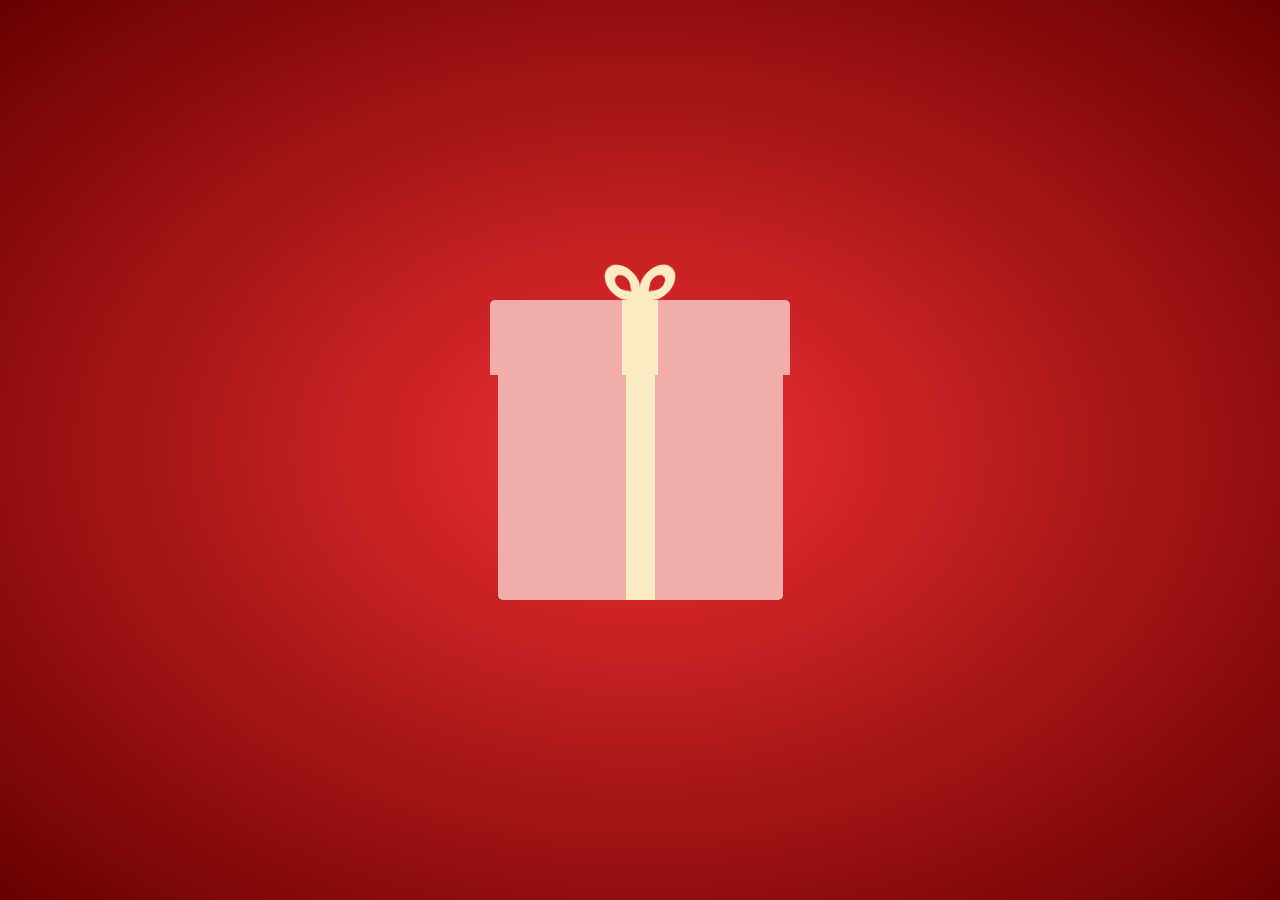
<file: index.html>
<!DOCTYPE html>
<html lang="en">

<head>
    <meta charset="UTF-8">
    <meta name="viewport" content="width=device-width, initial-scale=1.0">
    <title>Document</title>
    <link href="./style.css" rel="stylesheet" />

    <link href="https://fonts.cdnfonts.com/css/great-vibes" rel="stylesheet">

    <link href="./style2.css" rel="stylesheet" />
    <link href="./style3.css" rel="stylesheet" />
    <link href="./style4.css" rel="stylesheet" />
    <link href="./style5.css" rel="stylesheet" />
</head>
<body>
  <section class="gift">
    <div class="gift-top hovered"></div>
    <div class="gift-bottom"></div>
</section>

<audio id="audioPlayer" controls style="display: none;">
    <source src="./y2mate.com - Ariana Grande  Last Christmas Lyrics  Last Christmas I gave you my heart.mp3" type="audio/mpeg">
    Trình duyệt của bạn không hỗ trợ phát âm thanh.
</audio>

<script>
    const giftSection = document.querySelector('.gift');
    const audioPlayer = document.getElementById('audioPlayer');

    giftSection.addEventListener('click', () => {
        audioPlayer.play();
    });
</script>
    <div class="snow-container">
        <div class="snow foreground"></div>
        <div class="snow foreground layered"></div>
        <div class="snow middleground"></div>
        <div class="snow middleground layered"></div>
        <div class="snow background"></div>
        <div class="snow background layered"></div>
      </div>
   
    <!-- red -->
    <div id="merry" hidden>
   

    <div class='glitter glitter_1'></div>
    <div class='glitter glitter_2'></div>
    <div class='glitter glitter_3'></div>
    <div class='glitter glitter_4'></div>
    <div class='glitter glitter_5'></div>
    <div class='glitter glitter_6'></div>
    <div class='glitter glitter_7'></div>
    <div class='glitter glitter_8'></div>
    <div class='glitter glitter_9'></div>
    <div class='glitter glitter_10'></div>
    <div class='glitter glitter_11'></div>
    <div class='glitter glitter_12'></div>
    <div class='glitter glitter_13'></div>
    <div class='glitter glitter_14'></div>
    <div class='glitter glitter_15'></div>
    <div class='glitter glitter_16'></div>
    <div class='glitter glitter_17'></div>
    <div class='glitter glitter_18'></div>
    <div class='glitter glitter_19'></div>
    <div class='glitter glitter_20'></div>
    <div class='glitter glitter_21'></div>
    <div class='glitter glitter_22'></div>
    <div class='glitter glitter_23'></div>
    <div class='glitter glitter_24'></div>
    <div class='glitter glitter_25'></div>
    <div class='glitter glitter_26'></div>
    <div class='glitter glitter_27'></div>
    <div class='glitter glitter_28'></div>
    <div class='glitter glitter_29'></div>
    <div class='glitter glitter_30'></div>
    <!-- <div class='container'>
      <div class='tree'>
        <svg enable-background='new 0 0 380 430' height='430px' id='Layer_1' version='1.1' viewBox='0 0 380 430' width='380px' x='0px' xml:space='preserve' y='0px'>
          <defs>
            <linearGradient id='TreeGradient' x1='0%' x2='0%' y1='0%' y2='100%'>
              <stop offset='5%' stop-color='#022D02'></stop>
              <stop offset='95%' stop-color='#005600'></stop>
            </linearGradient>
          </defs>
          <path d='M161.008,410.682 c0,0,18.678,12.452,61.665,2.668c-6.951-27.11-11.265-68.483-11.265-68.483s-34.984-13.342-44.768-2.372 C167.53,379.554,161.008,410.682,161.008,410.682z' fill='#5A3412' stroke-miterlimit='10' stroke-width='0.8894'></path>
          <path d='M68.807,268.378 c0,0-10.673,57.218-49.51,63.739c0,0,21.346,20.457,44.47,3.559c17.788,26.386,45.359,10.673,45.359,10.673 s22.235,23.123,47.436,2.372c20.751,28.163,57.515,2.075,57.515,2.075s23.123,25.792,48.027-2.669c0,0,31.128,23.125,53.363-5.337 c3.467-1.876,29.35,17.196,46.249-6.226c-43.284-8.005-50.696-64.927-50.696-64.927C300.988,256.354,68.807,268.378,68.807,268.378z' fill='url(#TreeGradient)' stroke-miterlimit='10' stroke-width='0.8894'></path>
          <path d='M95.785,222.129 c0,0-29.712,52.489-49.213,54.846c0,0,29.943,23.719,53.067,6.819c24.014,24.608,44.856,9.103,44.856,9.103 s26.296,24.694,53.868,2.756c32.61,21.938,44.68,0.061,52.178-5.04c0,0,24.903,16.307,39.404-5.337c0,0,29.079,8.599,41.828-10.375 c-26.386-0.89-44.767-50.104-44.767-50.104C276.975,209.513,95.785,222.129,95.785,222.129z' fill='url(#TreeGradient)' stroke-miterlimit='10' stroke-width='0.8894'></path>
          <path d='M117.099,158.603 c0,0-30.504,56.707-50.005,59.063c0,0,22.762,19.878,45.886,2.979c24.014,24.608,48.917,8.302,48.917,8.302 s22.235,22.828,49.807,0.891c28.164,17.194,40.234,1.838,47.73-3.262c0,0,35.873,15.415,50.993-10.377 c-26.386-0.889-44.471-54.846-44.471-54.846C255.925,146.069,117.099,158.603,117.099,158.603z' fill='url(#TreeGradient)' stroke-miterlimit='10' stroke-width='0.8894'></path>
          <path d='M138.773,98.799 c0,0-27.274,54.253-46.776,56.609c0,0,22.762,19.879,45.887,2.98c24.014,24.607,45.009-0.539,45.009-0.539 s27.482,29.948,53.345,0.568c29.423,19.241,48.1-2.401,48.1-2.401c-18.084-1.779-42.098-56.329-42.098-56.329 C232.209,84.404,138.773,98.799,138.773,98.799z' fill='url(#TreeGradient)' stroke-miterlimit='10' stroke-width='0.8894'></path>
          <path d='M188.875,14.899 c0,0-29.703,62.218-69.726,86.232c0,0,24.663,18.42,47.788,1.521c24.014,20.456,48.027-2.668,48.027-2.668 s20.159,23.718,44.598,1.054C216.872,81.472,188.875,14.899,188.875,14.899z' fill='url(#TreeGradient)' stroke-miterlimit='10' stroke-width='0.8894'></path>
        </svg>
      </div>
      <div class='star'></div>
      <span class='light light1'></span>
      <span class='light light2'></span>
      <span class='light light3'></span>
      <span class='light light4'></span>
      <span class='light light5'></span>
      <span class='light light6'></span>
      <span class='light light7'></span>
      <span class='light light8'></span>
      <span class='light light9'></span>
      <span class='light light10'></span>
      <span class='light light11'></span>
      <span class='light light12'></span>
      <span class='light light13'></span>
      <span class='light light14'></span>
      <span class='light light15'></span>
      <span class='light light16'></span>
      <span class='light light17'></span>
      <span class='light light18'></span>
      <span class='light light19'></span>
      <span class='light light20'></span>
      <span class='light light21'></span>
      <span class='light light22'></span>
      <span class='light light23'></span>
      <span class='light light24'></span>
      <span class='light light25'></span>
      <span class='light light26'></span>
      <span class='light light27'></span>
      <span class='light light28'></span>
      <span class='light light29'></span>
      <span class='light light30'></span>
      <div class='shadow'></div>
    </div> -->
    <h1>Merry Christmas My Love</h1> 
</div>
    <!-- end red -->

    
        
        <!-- <div class="artboard" id="houu" hidden>
            <div class="deer">
              <div class="rocking">
                <div class="head">
                  <div class="horns">
                    <div class="horn horn-left">
                      <div class="line line-one"></div>
                      <div class="line"></div>
                      <div class="line line-three"></div>
                    </div>
                    <div class="horn horn-right">
                      <div class="line line-one"></div>
                      <div class="line"></div>
                      <div class="line line-three"></div>
                    </div>
                  </div>
                  <div class="ears">
                    <div class="ear ear-left"></div>
                    <div class="ear ear-right"></div>
                  </div>
                  <div class="eyes">
                    <div class="eye eye-left"></div>
                    <div class="eye eye-right"></div>
                  </div>
                  <div class="nose"></div>
                </div>
                <div class="body">
                  <div class="shadow"></div>
                  <div class="hooves">
                    <div class="hoof-one">
                      <div class="line"></div>
                      <div class="anim-part">
                        <div class="circle">
                          <div class="circle">
                            <div class="circle">
                              <div class="circle">
                                <div class="circle circle-last"></div>
                              </div>
                            </div>
                          </div>
                        </div>
                      </div>
                    </div>
                    <div class="hoof-two">
                      <div class="line-one"></div>
                      <div class="line-two"></div>
                    </div>
                  </div>
                </div>
                <div class="tail">
                  <div class="circle">
                    <div class="circle">
                      <div class="circle">
                        <div class="circle">
                          <div class="circle"></div>
                        </div>
                      </div>
                    </div>
                  </div>
                </div>
              </div>
              <div class="legs">
                <div class="leg-left">
                  <div class="anim-part">
                    <div class="line"></div>
                  </div>
                </div>
                <div class="leg-right">
                  <div class="anim-part">
                    <div class="circle">
                      <div class="circle">
                        <div class="circle">
                          <div class="circle">
                            <div class="circle">
                              <div class="circle">
                                <div class="circle">
                                  <div class="circle">
                                    <div class="circle circle-last"></div>
                                  </div>
                                </div>
                              </div>
                            </div>
                          </div>
                        </div>
                      </div>
                    </div>
                  </div>
                </div>
              </div>
            </div>
            <div class="presents">
              <div class="present present-one"></div>
              <div class="present present-two"></div>
              <div class="present present-two present-two-right"></div>
              <div class="present present-three"></div>
            </div>
            <div class="snow"></div>
            <div class="snowflake"></div>
            <div class="snowflake"></div>
            <div class="snowflake"></div>
            <div class="snowflake"></div>
            <div class="snowflake"></div>
            <div class="snowflake"></div>
            <div class="snowflake"></div>
            <div class="snowflake"></div>
            <div class="snowflake"></div>
            <div class="snowflake"></div>
            <div class="snowflake"></div>
            <div class="snowflake"></div>
            <div class="snowflake"></div>
            <div class="snowflake"></div>
            <div class="snowflake"></div>
            <div class="snowflake"></div>
            <div class="snowflake"></div>
            <div class="snowflake"></div>
            <div class="snowflake"></div>
            <div class="snowflake"></div>
            <div class="snowflake"></div>
            <div class="snowflake"></div>
            <div class="snowflake"></div>
            <div class="snowflake"></div>
            <div class="snowflake"></div>
            <div class="snowflake"></div>
            <div class="snowflake"></div>
            <div class="snowflake"></div>
            <div class="snowflake"></div>
            <div class="snowflake"></div>
            <div class="snowflake"></div>
            <div class="snowflake"></div>
            <div class="snowflake"></div>
            <div class="snowflake"></div>
            <div class="snowflake"></div>
            <div class="snowflake"></div>
            <div class="snowflake"></div>
            <div class="snowflake"></div>
            <div class="snowflake"></div>
            <div class="snowflake"></div>
            <div class="snowflake"></div>
            <div class="snowflake"></div>
            <div class="snowflake"></div>
            <div class="snowflake"></div>
            <div class="snowflake"></div>
            <div class="snowflake"></div>
            <div class="snowflake"></div>
            <div class="snowflake"></div>
            <div class="snowflake"></div>
            <div class="snowflake"></div>
            <div class="snowflake"></div>
            <div class="snowflake"></div>
            <div class="snowflake"></div>
            <div class="snowflake"></div>
            <div class="snowflake"></div>
            <div class="snowflake"></div>
            <div class="snowflake"></div>
            <div class="snowflake"></div>
            <div class="snowflake"></div>
            <div class="snowflake"></div>
            <div class="snowflake"></div>
            <div class="snowflake"></div>
            <div class="snowflake"></div>
            <div class="snowflake"></div>
            <div class="snowflake"></div>
            <div class="snowflake"></div>
            <div class="snowflake"></div>
            <div class="snowflake"></div>
            <div class="snowflake"></div>
            <div class="snowflake"></div>
            <div class="snowflake"></div>
            <div class="snowflake"></div>
            <div class="snowflake"></div>
            <div class="snowflake"></div>
            <div class="snowflake"></div>
            <div class="snowflake"></div>
            <div class="snowflake"></div>
            <div class="snowflake"></div>
            <div class="snowflake"></div>
            <div class="snowflake"></div>
            <div class="snowflake"></div>
            <div class="snowflake"></div>
            <div class="snowflake"></div>
            <div class="snowflake"></div>
            <div class="snowflake"></div>
            <div class="snowflake"></div>
            <div class="snowflake"></div>
            <div class="snowflake"></div>
            <div class="snowflake"></div>
            <div class="snowflake"></div>
            <div class="snowflake"></div>
            <div class="snowflake"></div>
            <div class="snowflake"></div>
            <div class="snowflake"></div>
            <div class="snowflake"></div>
            <div class="snowflake"></div>
            <div class="snowflake"></div>
            <div class="snowflake"></div>
            <div class="snowflake"></div>
          </div> -->

          <div class="box" id="box" hidden>
            <svg viewBox="0 0 800 596.74">
              <g id="merry">
           
                <path style="mix-blend-mode: multiply" id="shadow" fill="#eaeaea" d="M575.92 325.27L418 234.08l2.67-41.29-43.79 17.55-37.22-21.49a22.2 22.2 0 00-22.24 0L206.34 253c-13.39 2.93-29.72 7.25-32 8.17-3 1.24-40.93 33.92-58.91 37.29-12.35 2.31-28.09 18.51-36.75 28.45a21.87 21.87 0 00-6.43 7.78 22.5 22.5 0 00-2.19 11.89 22 22 0 0011 17.25L317.4 500.22a22 22 0 0014.6 2.69l.35.29 69.07-13.71 1.68-25.93 172.82-99.76a22.25 22.25 0 000-38.53z" />
                <g id="box1">
                  <path fill="#eaeaea" style="mix-blend-mode: multiply" d="M178.66 204.15l-.8.17c-4-.57-10.11-.87-12.69 1.9a8.76 8.76 0 00-.8 1l-18.18 3.93-4.64 14.11-.64.32c-3.33 1.8-3 5.4-2.15 8.16l-.34 1L133 251.4l9.33 6.19 3.67-.8 1.28.85 30 19.87 19.21-4.15 9.66-2.09 22.85-4.94 5.45-16.64 2.29-7 4.51-13.78-30-19.87-1.24-.82.95-2.87-9.33-6.18z" />
                  <path fill="#d36666" d="M280.62 236.01l-51.31-22.16V154.6l51.31 29.63v51.78z" />
                  <path fill="#af5555" d="M177.99 236.03l51.31-22.16v-59.25l-51.31 29.62v51.79z" />
                  <path fill="#db6a6a" d="M229.31 213.86v51.8l-22.69-13.1-9.59-5.53-19.04-11v-51.8l19.04 11 9.59 5.53 22.68 13.09.01.01z" />
                  <path fill="#e87979" d="M280.62 184.23v51.79l-51.31 29.63v-51.79l51.31-29.63z" />
                  <path fill="#e6e6e6" d="M280.62 181.38v9.69l-51.31 29.62v-9.68l51.31-29.63zM229.3 211v9.69l-51.31-29.62v-9.69L229.3 211z" style="mix-blend-mode: multiply" />
                  <path fill="#ed8d8d" d="M229.3 218.76l-54.95-31.7v-14.03l22.81-13.13 9.59-5.52 22.86-13.18 22.61 13.05 9.58 5.53 22.76 13.17v13.99l-55.26 31.82z" />
                  <path fill="#ed8e8e" d="M284.56 172.95l-22.87 13.15-9.57 5.53-22.82 13.15-28.54-16.49-6.19-3.57-20.22-11.69 22.81-13.13 9.59-5.52 22.86-13.18 22.61 13.05 9.58 5.53 22.76 13.17z" />
                  <path fill="#e87979" d="M229.31 218.76l55.25-31.82v-13.99l-55.25 31.82v13.99z" />
                  <path fill="#db6a6a" d="M174.35 173.06l54.95 31.71v13.99l-54.95-31.7v-14z" />
                  <path fill="#ffcb8e" d="M261.8 159.81l-55.18 31.86-9.59-5.53 55.19-31.86 9.58 5.53z" />
                  <path fill="#ffcb8e" d="M261.72 186.14l-9.57 5.53-.03-.01-54.96-31.73 9.59-5.52 54.94 31.72.03.01z" />
                  <path fill="#ffcb8e" d="M261.72 246.95V186.13l-9.57 5.53V252.47l9.57-5.52zM206.62 191.66v60.9l-9.59-5.53v-60.9l9.59 5.53z" />
                  <path fill="#e6e6e6" style="mix-blend-mode: multiply" d="M191.65 183.07a14.58 14.58 0 00-3.68 7.08c6.36-2.5 9.82 5 9.82 5-.17-3 3-6.86 3-6.86 11.92-11.78 20.38-11 20.38-11-7.31-5.7-26.27 3.47-29.52 5.78z" />
                  <path fill="#ffcb8e" d="M222.65 171.51s-25.62-4.69-38.37 12.72c0 0 8.13-.49 10.22 6.22 0 0 12.9-14.8 27.14-13.07z" />
                  <path fill="#e6e6e6" style="mix-blend-mode: multiply" d="M257.94 184.56s6.07 4.86 6.51 8.82c-6.45-1.71-11.56 5.36-11.56 5.36a24.63 24.63 0 00-1.52-6.68c-3.84-10.68-18-16-18-16 7.7-5.06 21.54 5.94 24.57 8.5z" />
                  <path fill="#ffcb8e" d="M232.32 170.17s24.33-.66 35.56 17.76a13.4 13.4 0 00-12.56 5.45s-6.67-16.25-22.49-17.28z" />
                  <path fill="#e6e6e6" style="mix-blend-mode: multiply" d="M233.75 173.68s20.83 4.22 24.41 1c2.22-2 1-17.37-9-14s-15.41 13-15.41 13z" />
                  <path fill="#ffcb8e" d="M263.09 163.18s-5.84-13.35-13.71-12c-9.63 1.64-20.07 16.23-20.07 16.23l4.44 6.28z" />
                  <path fill="#eab783" d="M233.75 173.68s25.57-19.82 29.34-10.5c4.68 11.59-29.34 10.5-29.34 10.5z" />
                  <path fill="#e6e6e6" style="mix-blend-mode: multiply" d="M225 174.7s-29.38 3.34-30.44.75c-2.69-6.53 2.09-10.24 2.09-10.24s24.78-1.81 28.35 9.49z" />
                  <path fill="#ffcb8e" d="M195.68 164.2s5.83-13.35 13.7-12c9.63 1.65 20.07 16.23 20.07 16.23L225 174.7z" />
                  <path fill="#eab783" d="M225 174.7s-25.57-19.81-29.33-10.5C191 175.79 225 174.7 225 174.7z" />
                </g>
                <g id="box2">
                  <path fill="#eaeaea" style="mix-blend-mode: multiply" d="M501.48 170.24l-.79.17c-4-.57-10.12-.87-12.69 1.9a7.8 7.8 0 00-.8 1l-18.2 3.95-4.64 14.11-.65.32c-3.32 1.79-3 5.4-2.14 8.16l-.34 1-5.47 16.61 9.33 6.18 3.67-.79 1.27.85 30 19.87 19.21-4.15 9.67-2.09 22.89-5 5.45-16.64 2.28-7 4.53-13.69-30-19.87-1.24-.82.94-2.87-9.33-6.19z" />
                  <path fill="#d36666" d="M603.45 202.1l-51.32-22.16v-59.25l51.32 29.62v51.79z" />
                  <path fill="#af5555" d="M500.81 202.12l51.32-22.16V120.7l-51.32 29.63v51.79z" />
                  <path fill="#db6a6a" d="M552.14 179.95v51.8l-22.7-13.11-9.58-5.53-19.05-10.99v-51.8l19.05 11 9.58 5.53 22.68 13.09.02.01z" />
                  <path fill="#e87979" d="M603.45 150.32v51.79l-51.31 29.63v-51.79l51.31-29.63z" />
                  <path fill="#e6e6e6" d="M603.45 147.47v9.69l-51.31 29.61v-9.67l51.31-29.63zM552.12 177.09v9.68l-51.31-29.61v-9.69l51.31 29.62z" style="mix-blend-mode: multiply" />
                  <path fill="#ed8d8d" d="M552.13 184.85l-54.96-31.71v-14.02l22.82-13.14 9.58-5.51 22.87-13.18 22.6 13.04 9.58 5.54 22.77 13.17v13.99l-55.26 31.82z" />
                  <path fill="#ed8e8e" d="M607.39 139.04l-22.87 13.15-9.57 5.53-22.83 13.15-28.53-16.49-6.2-3.57-20.22-11.69 22.82-13.14 9.58-5.51 22.87-13.18 22.6 13.04 9.58 5.54 22.77 13.17z" />
                  <path fill="#e87979" d="M552.13 184.85l55.26-31.82v-13.99l-55.26 31.81v14z" />
                  <path fill="#db6a6a" d="M497.17 139.15l54.96 31.7v14l-54.96-31.71v-13.99z" />
                  <path fill="#ffcb8e" d="M584.62 125.9l-55.18 31.86-9.58-5.53 55.18-31.87 9.58 5.54z" />
                  <path fill="#ffcb8e" d="M584.54 152.23l-9.56 5.53-.03-.01-54.96-31.74 9.58-5.51 54.95 31.72.02.01z" />
                  <path fill="#ffcb8e" d="M584.54 213.03v-60.81l-9.56 5.53v60.8l9.56-5.52zM529.44 157.75v60.89l-9.58-5.53v-60.89l9.58 5.53z" />
                  <path fill="#e6e6e6" style="mix-blend-mode: multiply" d="M514.48 149.16a14.56 14.56 0 00-3.69 7.08c6.37-2.5 9.83 5 9.83 5-.17-3 3-6.86 3-6.86 11.91-11.78 20.38-11 20.38-11-7.31-5.71-26.27 3.47-29.52 5.78z" />
                  <path fill="#ffcb8e" d="M545.47 137.6s-25.61-4.69-38.36 12.72c0 0 8.12-.49 10.22 6.21 0 0 12.9-14.79 27.14-13.06z" />
                  <path fill="#e6e6e6" style="mix-blend-mode: multiply" d="M580.77 150.65s6.06 4.86 6.5 8.82c-6.45-1.71-11.56 5.36-11.56 5.36a24.45 24.45 0 00-1.51-6.68c-3.85-10.68-18-16-18-16 7.7-5.08 21.53 5.92 24.57 8.5z" />
                  <path fill="#ffcb8e" d="M555.15 136.26s24.33-.67 35.56 17.76a13.42 13.42 0 00-12.57 5.45s-6.66-16.26-22.49-17.29z" />
                  <path fill="#e6e6e6" style="mix-blend-mode: multiply" d="M556.58 139.77s20.83 4.22 24.41 1c2.22-2 1-17.37-9-14s-15.41 13-15.41 13z" />
                  <path fill="#ffcb8e" d="M585.91 129.27s-5.83-13.36-13.7-12c-9.63 1.64-20.07 16.22-20.07 16.22l4.44 6.29z" />
                  <path fill="#eab783" d="M556.58 139.77s25.57-19.82 29.33-10.5c4.69 11.59-29.33 10.5-29.33 10.5z" />
                  <path fill="#e6e6e6" style="mix-blend-mode: multiply" d="M547.84 140.79s-29.39 3.34-30.45.75c-2.68-6.53 2.09-10.24 2.09-10.24s24.78-1.81 28.36 9.49z" />
                  <path fill="#ffcb8e" d="M518.5 130.29s5.84-13.35 13.71-12c9.63 1.64 20.07 16.23 20.07 16.23l-4.44 6.28z" />
                  <path fill="#eab783" d="M547.84 140.79s-25.57-19.79-29.34-10.5c-4.68 11.59 29.34 10.5 29.34 10.5z" />
                </g>
                <g id="box3">
                  <path fill="#eaeaea" style="mix-blend-mode: multiply" d="M563.73 216.32l-.73.16c-3.73-.53-9.35-.81-11.73 1.76a7.46 7.46 0 00-.74.94l-16.8 3.63-4.29 13.05c-.21.09-.41.19-.6.29-3.07 1.66-2.79 5-2 7.54l-.32.95-5 15.35 8.62 5.71 3.39-.73 1.18.78 27.71 18.37 17.76-3.84 8.93-1.93 21.16-4.57 5-15.38 2.12-6.44 4.17-12.73-27.7-18.37-1.15-.76.88-2.65-8.59-5.71z" />
                  <path fill="#d36666" d="M657.98 245.78l-47.43-20.49v-54.77l47.43 27.39v47.87z" />
                  <path fill="#af5555" d="M563.12 245.79l47.43-20.48v-54.77l-47.43 27.38v47.87z" />
                  <path fill="#db6a6a" d="M610.55 225.3v47.88l-20.97-12.11-8.86-5.12-17.61-10.16v-47.88l17.61 10.17 8.86 5.11 20.96 12.1.01.01z" />
                  <path fill="#e87979" d="M657.98 197.91v47.87l-47.43 27.39V225.3l47.43-27.39z" />
                  <path fill="#e6e6e6" d="M657.98 195.28v8.95l-47.43 27.38v-8.94l47.43-27.39zM610.54 222.66v8.95l-47.43-27.38v-8.95l47.43 27.38z" style="mix-blend-mode: multiply" />
                  <path fill="#ed8d8d" d="M610.55 229.83l-50.8-29.31V187.56l21.09-12.14 8.86-5.1 21.13-12.18 20.89 12.06 8.86 5.11 21.04 12.18v12.93l-51.07 29.41z" />
                  <path fill="#ed8e8e" d="M661.62 187.49l-21.14 12.15-8.84 5.11-21.1 12.16-26.38-15.25-5.72-3.29-18.69-10.81 21.09-12.14 8.86-5.1 21.13-12.18 20.89 12.06 8.86 5.11 21.04 12.18z" />
                  <path fill="#e87979" d="M610.55 229.83l51.07-29.41v-12.93l-51.07 29.4v12.94z" />
                  <path fill="#db6a6a" d="M559.75 187.59l50.8 29.3v12.94l-50.8-29.31v-12.93z" />
                  <path fill="#ffcb8e" d="M640.58 175.34l-51 29.45-8.86-5.11 51-29.45 8.86 5.11z" />
                  <path fill="#ffcb8e" d="M640.51 199.68l-8.85 5.11-.02-.01-50.8-29.33 8.86-5.1 50.78 29.31.03.02z" />
                  <path fill="#ffcb8e" d="M640.51 255.88v-56.22l-8.85 5.12V260.98l8.85-5.1zM589.58 204.78v56.29l-8.86-5.12v-56.29l8.86 5.12z" />
                  <path fill="#e6e6e6" style="mix-blend-mode: multiply" d="M575.75 196.84a13.45 13.45 0 00-3.41 6.55c5.88-2.32 9.08 4.64 9.08 4.64-.16-2.75 2.74-6.34 2.74-6.34 11-10.89 18.84-10.2 18.84-10.2-6.73-5.27-24.25 3.22-27.25 5.35z" />
                  <path fill="#ffcb8e" d="M604.39 186.16s-23.67-4.34-35.46 11.75c0 0 7.51-.45 9.45 5.75 0 0 11.92-13.68 25.08-12.08z" />
                  <path fill="#e6e6e6" style="mix-blend-mode: multiply" d="M637 198.22s5.6 4.49 6 8.15c-6-1.58-10.68 4.95-10.68 4.95a22.83 22.83 0 00-1.4-6.17c-3.56-9.87-16.68-14.8-16.68-14.8 7.18-4.68 19.97 5.48 22.76 7.87z" />
                  <path fill="#ffcb8e" d="M613.34 184.91s22.49-.61 32.86 16.42a12.4 12.4 0 00-11.61 5s-6.16-15-20.79-16z" />
                  <path fill="#e6e6e6" style="mix-blend-mode: multiply" d="M614.66 188.16s19.25 3.9 22.56 1c2-1.81.93-16-8.36-13s-14.2 12-14.2 12z" />
                  <path fill="#ffcb8e" d="M641.77 178.45s-5.39-12.34-12.67-11.1c-8.9 1.52-18.55 15-18.55 15l4.11 5.81z" />
                  <path fill="#eab783" d="M614.66 188.16s23.63-18.32 27.11-9.71c4.33 10.72-27.11 9.71-27.11 9.71z" />
                  <path fill="#e6e6e6" style="mix-blend-mode: multiply" d="M606.58 189.1s-27.16 3.09-28.14.69a8 8 0 011.93-9.46s22.9-1.67 26.21 8.77z" />
                  <path fill="#ffcb8e" d="M579.47 179.4s5.39-12.34 12.67-11.1c8.89 1.52 18.55 15 18.55 15l-4.11 5.8z" />
                  <path fill="#eab783" d="M606.58 189.1s-23.63-18.31-27.11-9.7c-4.33 10.71 27.11 9.7 27.11 9.7z" />
                </g>
                <g>
                  <path fill="#f3fbff" id="ground" d="M658.44 298.43a22 22 0 01-11 17.25L411.13 452.09a22.21 22.21 0 01-22.24 0l-236.3-136.41a22.26 22.26 0 010-38.53l236.3-136.43a22.21 22.21 0 0122.24 0l236.28 136.43a22.06 22.06 0 0111.03 21.28z" />
                  <path fill="#e1f4fc" d="M658.44 332.84a21.94 21.94 0 01-11 17.25L411.13 486.5a22.21 22.21 0 01-22.24 0l-236.3-136.41a22 22 0 01-11-17.25 21.39 21.39 0 010-3.92l-.1-30.49h.1a22 22 0 0011 17.25l236.3 136.41a22.21 22.21 0 0022.24 0l236.28-136.41a22 22 0 0011-17.25v30.38a22.6 22.6 0 01.03 4.03z" />
                  <path fill="#f3fbff" d="M144.62 284.94s20.63-41.22 70.88-37c0 0 22.21-12 25.67-20.42s17.92-20 25.43-22.74c10.23-3.77 15.1-12.21 23.94-15.68 11.61-4.55 21.22-2 31.76-5.89 8.26-3 46.43-45.43 73.72-38.75s27.52-2.81 39.29 0 24.85 20.79 36 23.61 45.13 11.64 49.52 19.42 23.71 32.29 39 33.2 32.39 10 40 14.85c23.57 15.14 52.1 45 52.1 45z" />
                  <path fill="#e1f4fc" d="M379.25 365.8l-25.27-14.59 19.07-11.01 6.32 3.65-12.72 7.34 6.32 3.65 6.36-3.67 6.31 3.64-6.35 3.68 6.32 3.64 12.71-7.34 6.32 3.65-19.08 11.01-6.31-3.65zM341.26 358.55l6.32 3.65-.04 7.32-12.67.02-6.32-3.65-6.36 3.67 31.59 18.24 6.36-3.67-18.96-10.94 12.68-.02.04-7.32 18.95 10.94 6.36-3.67-31.59-18.24-6.36 3.67zM525.33 303.35l6.31 3.65-.04 7.31-12.67.03-6.32-3.65-6.36 3.67 31.59 18.24 6.36-3.67-18.95-10.94 12.67-.03.04-7.32 18.95 10.95 6.36-3.67-31.59-18.24-6.35 3.67zM398.48 325.52l-19.07 11L411 354.77l6.36-3.67-12.63-7.3h25.35l-6.32-3.65h-12.68l6.36-3.67zm6.28 11l-6.36 3.67-6.32-3.65 6.36-3.67zM436.14 354.61l-19.07 11 31.59 18.24 6.36-3.67-12.64-7.3 25.35-.05-6.32-3.64h-12.67l6.36-3.67zm6.28 11l-6.36 3.67-6.31-3.64 6.35-3.67zM423.91 310.84l-19.07 11 31.58 18.24 6.36-3.67-12.63-7.3h25.34l-6.31-3.65H436.5l6.36-3.67zm6.28 11l-6.36 3.68-6.32-3.65 6.36-3.67zM430.26 307.17l12.64 7.29 6.36-3.67 18.95 10.95 6.36-3.67-18.96-10.95 6.36-3.67-12.63-7.29-6.36 3.67 6.32 3.65-6.36 3.67-6.32-3.65-6.36 3.67zM385.49 384.09l-19.08 11.01L398 413.33l19.07-11.01-6.32-3.64-12.71 7.34-18.95-10.95 12.71-7.34-6.31-3.64zM391.84 380.42l31.59 18.23 6.36-3.67-12.64-7.29 6.36-3.67 12.63 7.29 6.36-3.67-31.58-18.24-6.36 3.67 12.63 7.3-6.36 3.67-12.63-7.29-6.36 3.67zM474.47 332.71l-19.07 11.01 18.95 10.95 12.71-7.35 6.32 3.65-12.71 7.34 6.31 3.65 19.07-11.01-18.95-10.94-12.71 7.34-6.32-3.65 12.72-7.34-6.32-3.65zM582.54 270.32l-19.07 11.01 18.95 10.94 12.71-7.34 6.32 3.65-12.71 7.34 6.32 3.64 19.07-11.01-18.96-10.94-12.71 7.34-6.32-3.65 12.72-7.34-6.32-3.64zM480.82 329.04l6.32 3.65 6.36-3.67 25.27 14.59 6.36-3.67-25.27-14.59 6.35-3.67-6.31-3.65-19.08 11.01zM538 296l31.59 18.24 6.35-3.67-12.63-7.3 6.36-3.67 12.63 7.29 6.36-3.67L557.11 285zm25.35-.05l-6.35 3.68-6.29-3.63 6.36-3.67z" />
                  <path fill="#eaeaea" d="M328.55 365.89l6.32 3.65-.04 7.32-6.32-3.65.04-7.32zM347.54 369.52l-.02 3.66 6.34-.01.04-7.32 18.95 10.94 6.36-3.67-31.59-18.24-.04 7.32-.04 7.32zM341.18 373.19l18.96 10.94-6.36 3.67-12.64-7.29.04-7.32zM512.61 310.69l6.32 3.65-.04 7.31-6.32-3.64.04-7.32zM531.6 314.31l-.02 3.66 6.34-.01.04-7.32 18.95 10.95 6.36-3.67-31.59-18.24-.04 7.32-.04 7.31zM525.25 317.99l18.95 10.94-6.36 3.67-12.63-7.3.04-7.31zM366.65 351.19l6.32 3.65-.04 7.32-6.32-3.65.04-7.32zM379.29 358.49l6.32 3.64-.05 7.32-6.31-3.65.04-7.31zM398.32 354.79l6.32 3.65-6.36 3.67.04-7.32zM379.33 351.17l6.31 3.64-6.35 3.68.04-7.32zM373.05 340.2l6.32 3.65-6.36 3.67.04-7.32zM404.72 343.8l12.63 7.3-6.36 3.67-6.31-3.65.04-7.32zM430.15 329.12l12.63 7.3-6.36 3.67-6.31-3.65.04-7.32zM442.38 372.89l12.64 7.3-6.36 3.67-6.32-3.65.04-7.32zM430.07 343.76l-6.32-3.65-12.68.02 6.36-3.67-18.95-10.94-.04 7.32 6.32 3.65-.04 7.31 6.33-.01 19.02-.03zM455.5 329.08l-6.32-3.65-12.68.02 6.36-3.67-18.95-10.94-.04 7.32 6.32 3.65-.04 7.31 6.33-.01v-.01l19.02-.02zM467.73 372.85l-6.32-3.65-12.67.02 6.36-3.67-18.96-10.94-.03 7.32 6.31 3.64-.04 7.32 6.34-.01 19.01-.03zM398.4 340.16l-.04 7.31-6.32-3.64.04-7.32 6.32 3.65zM423.83 325.48l-.04 7.31-6.32-3.64.04-7.32 6.32 3.65zM436.06 369.24l-.04 7.32-6.31-3.65.04-7.31 6.31 3.64zM436.62 303.5l-.04 7.32 6.32 3.64.04-7.31-6.32-3.65zM455.61 307.12l6.36-3.67-12.63-7.29-.08 14.63 18.95 10.95 6.36-3.67-18.96-10.95zM582.54 270.32l-.04 7.31 6.36-3.67-6.32-3.64zM595.17 277.61l-.04 7.32 6.32 3.65-.04 7.31 12.72-7.34-18.96-10.94zM582.46 284.95l-.04 7.32-6.32-3.65.04-7.32 6.32 3.65zM557.11 285l-.04 7.32 6.32 3.64-.04 7.32 6.36-3.67 12.63 7.29 6.36-3.66L557.11 285zM557.03 299.63l-.04 7.32-6.32-3.65.04-7.31 6.32 3.64zM563.35 303.28l12.63 7.29-6.35 3.68-6.32-3.65.04-7.32zM499.9 318.03l-.04 7.32 6.35-3.67-6.31-3.65zM525.13 339.94l-6.36 3.67-19.1-10.94.19-7.32 25.27 14.59zM474.47 332.71l-.04 7.32 6.36-3.67-6.32-3.65zM474.39 347.35l-.04 7.32-6.32-3.65.04-7.32 6.32 3.65zM487.1 340.01l-.04 7.31 6.32 3.65-.04 7.32 12.71-7.34-18.95-10.94zM410.92 369.4l-.04 7.32 6.31 3.65-.04 7.32 6.36-3.67 12.63 7.29 6.36-3.67-31.58-18.24zM429.79 394.98l-6.36 3.67-6.32-3.65.04-7.31 12.64 7.29zM410.83 384.04l-.03 7.32-18.96-10.94 6.36-3.67 12.63 7.29zM385.49 384.09l-.04 7.31 6.35-3.67-6.31-3.64zM379.09 395.07l-.04 7.32L398 413.33l.04-7.31-18.95-10.95zM410.75 398.68l-.03 7.31 6.35-3.67-6.32-3.64z" style="mix-blend-mode: multiply" />
                  <path fill="#e1f4fc" d="M442.96 351l31.59 18.23 6.31-3.65-31.58-18.23-6.32 3.65z" />
                  <path fill="#eaeaea" d="M449.28 347.35v7.36l25.27 14.52 6.31-3.65-31.58-18.23z" style="mix-blend-mode: multiply" />
                  <path fill="#e1f4fc" d="M398.45 455v34.41a22.28 22.28 0 01-9.56-2.93l-236.3-136.39a22 22 0 01-11-17.25 21.39 21.39 0 010-3.92l-.1-30.49h.1a22 22 0 0011 17.25l236.3 136.41a22.28 22.28 0 009.56 2.91z" />
                  <path fill="#eaeaea" style="mix-blend-mode: multiply" d="M398.45 455v34.41a22.28 22.28 0 01-9.56-2.93l-236.3-136.39a22 22 0 01-11-17.25 21.39 21.39 0 010-3.92l-.1-30.49h.1a22 22 0 0011 17.25l236.3 136.41a22.28 22.28 0 009.56 2.91z" />
                </g>
                <g id="snowman-container">
                  <g id="snowman">
                    <g id="board">
                      <path fill="#e97171" d="M440.19 238.92l-119.76 69.13-3.87 2.23s-11.23 7.88-18.22-4.1c-1.73-3 .56-5.79 2.33-7.37a13.76 13.76 0 011.66-1.29 23.51 23.51 0 002.4 5.55c.07.09.12.19.2.28 1 1.49 2.31 2.62 3.85 2.44L368 271.6l36.23-20.92 28.16-16.26z" />
                      <path fill="#f2f2f2" style="mix-blend-mode: multiply" d="M404.24 250.68A48.14 48.14 0 01368 271.6zM320.41 308.07l-3.87 2.23s-11.23 7.88-18.22-4.1c-1.55-3 .63-5.79 2.33-7.37a13.76 13.76 0 011.66-1.29 23.51 23.51 0 002.4 5.55c.07.09.12.19.2.28 2.92 4.5 8.96 8.01 15.5 4.7z" />
                      <path fill="#e97171" d="M408.62 222l-71.52 41.29-48.25 27.85-3.85 2.26s-11.24 7.88-18.23-4.11c-1.73-3 .57-5.79 2.34-7.36a13.76 13.76 0 011.66-1.29 23.22 23.22 0 002.4 5.55c.06.09.12.19.19.28 1 1.48 2.31 2.62 3.86 2.44l59.25-34.22 36.23-20.92 28.17-16.26h.07z" />
                      <path fill="#f2f2f2" style="mix-blend-mode: multiply" d="M288.84 291.15L285 293.4s-11.24 7.88-18.23-4.11c-1.55-3 .63-5.79 2.34-7.36a13.76 13.76 0 011.66-1.29 23.22 23.22 0 002.4 5.55c.06.09.12.19.19.28 2.89 4.53 8.94 8 15.48 4.68zM408.62 222l-71.52 41.29a47 47 0 01-6.38-5.21l70.18-40.54z" />
                    </g>
                    <g id="snowman-body">
                      <g id="right-arm" class="arms">
                        <g id="stick-back">
                          <ellipse cx="305.78" cy="216.1" fill="#afc9e9" rx="1.11" ry="1.92" transform="matrix(.87 -.5 .5 .87 -67.09 181.84)" />
                          <ellipse cx="316.37" cy="209.99" fill="#afc9e9" rx="1.11" ry="1.92" transform="rotate(-30 316.3729 209.9919)" />
                          <path fill="#afc9e9" d="M304.68 214.56l10.69-6.21 1.98 3.29-10.48 6.02-2.19-3.1z" />
                          <path stroke="#afc9e9" stroke-linecap="round" stroke-miterlimit="10" stroke-width="1.2898" d="M372.7 177.47l-57.4 33.14M366.55 179l3.5 2.02" />
                        </g>
                        <path id="right-arm-1" fill="none" stroke="#ffcb8e" stroke-linecap="round" stroke-miterlimit="10" stroke-width="2.5796" d="M333.78 198.65l-21.15 13.33" />
                      </g>
                      <circle cx="369.17" cy="216.92" r="48.26" fill="#fff" />
                      <path fill="#f2f2f2" d="M409.23 243.83a48.26 48.26 0 11-67-67 48.26 48.26 0 0067 67z" />
                      <circle cx="341.65" cy="210.86" r="3.09" fill="#666" />
                      <circle cx="340.46" cy="224.44" r="3.09" fill="#666" />
                      <circle cx="345.68" cy="239.33" r="3.09" fill="#666" />
          
                      <g id="left-arm" class="arms">
                        <path id="left-arm-1" fill="none" stroke="#ffcb8e" stroke-linecap="round" stroke-miterlimit="10" stroke-width="2.5796" d="M392.3 210.83l-15.86 17.5" />
                        <g id="stick-front">
                          <ellipse cx="371.21" cy="231.43" fill="#afc9e9" rx="1.11" ry="1.92" transform="rotate(-30 371.2098 231.4254)" />
                          <ellipse cx="381.8" cy="225.31" fill="#afc9e9" rx="1.11" ry="1.92" transform="rotate(-30 381.8096 225.3056)" />
                          <path fill="#afc9e9" d="M370.11 229.88l10.69-6.2 1.97 3.28-10.48 6.03-2.18-3.11z" />
                          <path stroke="#afc9e9" stroke-linecap="round" stroke-miterlimit="10" stroke-width="1.2898" d="M438.13 192.79l-57.4 33.14M431.98 194.32l3.5 2.02" />
                        </g>
                      </g>
                    </g>
          
                    <g id="snoman-head" class="head2">
                      <g id="snoman-head-base">
                        <circle cx="353.86" cy="169.88" r="30.62" fill="#fff" />
                        <path fill="#f2f2f2" d="M379.28 187a30.62 30.62 0 11-42.5-42.5 30.63 30.63 0 0042.5 42.5z" />
                      </g>
                      <g id="snaman-face">
                        <circle cx="349.85" cy="176.86" r="3.09" fill="#666" />
                        <circle cx="332.39" cy="174.38" r="3.09" fill="#666" />
                        <path fill="#931a25" d="M338.31 182.84l-5.92 3.42" />
                        <path fill="#ffcb8e" d="M339.28 184.51l-6.45 2.49a.91.91 0 01-.89-1.56l5.4-4.32a2 2 0 012.45 3.06 2.38 2.38 0 01-.51.33z" />
                      </g>
                    </g>
          
                    <g id="hat" class="head2">
                      <ellipse id="hat-btm" cx="354.16" cy="149.88" fill="none" stroke="#fff" stroke-miterlimit="10" stroke-width="6.7717" rx="22.3" ry="11.68" />
                      <path id="hat-1" fill="#e97171" d="M332.84 146.29s.5-29.83 83.76-19.16c0 0-42.88 25.53-45.39 26.57 0 0-33.76 16.5-38.37-7.41z" />
                      <circle id="hat-ball" cx="417.43" cy="127.17" r="5.99" fill="#fff" />
                    </g>
                  </g>
                </g>
                <g id="box4">
                  <path fill="#eaeaea" style="mix-blend-mode: multiply" d="M217 456.54l-.79.17c-4-.57-10.12-.87-12.7 1.9a7.73 7.73 0 00-.79 1l-18.18 3.93-4.65 14.12-.64.31c-3.32 1.8-3 5.41-2.15 8.16l-.33 1-5.47 16.61 9.33 6.19 3.67-.8 1.28.85 30 19.87 19.21-4.15 9.66-2.09 22.9-4.95 5.45-16.64 2.29-7 4.51-13.77-30-19.88-1.23-.82.94-2.87-9.31-6.09z" />
                  <path fill="#d36666" d="M318.99 488.41l-51.32-22.16v-59.26l51.32 29.63v51.79z" />
                  <path fill="#af5555" d="M216.35 488.42l51.32-22.16v-59.25l-51.32 29.63v51.78z" />
                  <path fill="#db6a6a" d="M267.68 466.25v51.8l-22.7-13.1-9.58-5.53-19.05-11v-51.8l19.05 11 9.58 5.53 22.68 13.09.02.01z" />
                  <path fill="#e87979" d="M318.99 436.62v51.8l-51.31 29.62v-51.79l51.31-29.63z" />
                  <path fill="#e6e6e6" d="M318.99 433.78v9.68l-51.31 29.62v-9.68l51.31-29.62zM267.66 463.39v9.69l-51.31-29.62v-9.68l51.31 29.61z" style="mix-blend-mode: multiply" />
                  <path fill="#ed8d8d" d="M267.67 471.15l-54.96-31.7v-14.02l22.82-13.14 9.58-5.52 22.86-13.18 22.61 13.05 9.58 5.53 22.77 13.17v14l-55.26 31.81z" />
                  <path fill="#ed8e8e" d="M322.93 425.34l-22.87 13.15-9.57 5.53-22.83 13.15-28.54-16.49-6.19-3.57-20.22-11.68 22.82-13.14 9.58-5.52 22.86-13.18 22.61 13.05 9.58 5.53 22.77 13.17z" />
                  <path fill="#e87979" d="M267.67 471.15l55.26-31.81v-14l-55.26 31.82v13.99z" />
                  <path fill="#db6a6a" d="M212.71 425.46l54.96 31.7v13.99l-54.96-31.7v-13.99z" />
                  <path fill="#ffcb8e" d="M300.16 412.2l-55.18 31.86-9.58-5.53 55.18-31.86 9.58 5.53z" />
                  <path fill="#ffcb8e" d="M300.08 438.53l-9.57 5.53-.02-.01-54.96-31.73 9.58-5.52 54.95 31.72.02.01z" />
                  <path fill="#ffcb8e" d="M300.08 499.34V438.52l-9.57 5.53V504.86l9.57-5.52zM244.98 444.05v60.9l-9.58-5.53v-60.9l9.58 5.53z" />
                  <path fill="#e6e6e6" style="mix-blend-mode: multiply" d="M230 435.47a14.5 14.5 0 00-3.69 7.08c6.37-2.51 9.82 5 9.82 5-.16-3 3-6.86 3-6.86 11.92-11.78 20.39-11 20.39-11-7.3-5.69-26.26 3.47-29.52 5.78z" />
                  <path fill="#ffcb8e" d="M261 423.91s-25.61-4.69-38.36 12.71c0 0 8.12-.48 10.22 6.22 0 0 12.9-14.8 27.14-13.07z" />
                  <path fill="#e6e6e6" style="mix-blend-mode: multiply" d="M296.31 437s6.06 4.86 6.5 8.82c-6.45-1.71-11.56 5.36-11.56 5.36a24.45 24.45 0 00-1.51-6.68c-3.85-10.67-18-16-18-16 7.7-5.12 21.53 5.88 24.57 8.5z" />
                  <path fill="#ffcb8e" d="M270.69 422.56s24.33-.66 35.56 17.77a13.4 13.4 0 00-12.57 5.44s-6.66-16.25-22.49-17.28z" />
                  <path fill="#e6e6e6" style="mix-blend-mode: multiply" d="M272.11 426.07s20.84 4.22 24.42 1.05c2.22-2 1-17.37-9-14s-15.42 12.95-15.42 12.95z" />
                  <path fill="#ffcb8e" d="M301.45 415.57s-5.83-13.35-13.71-12c-9.62 1.65-20.07 16.23-20.07 16.23l4.44 6.28z" />
                  <path fill="#eab783" d="M272.11 426.07s25.57-19.81 29.34-10.5c4.69 11.59-29.34 10.5-29.34 10.5z" />
                  <path fill="#e6e6e6" style="mix-blend-mode: multiply" d="M263.38 427.1s-29.39 3.33-30.45.74c-2.68-6.53 2.09-10.24 2.09-10.24s24.78-1.81 28.36 9.5z" />
                  <path fill="#ffcb8e" d="M234 416.6s5.83-13.36 13.71-12c9.63 1.64 20.07 16.22 20.07 16.22l-4.44 6.29z" />
                  <path fill="#eab783" d="M263.38 427.1s-25.57-19.82-29.38-10.5c-4.64 11.59 29.38 10.5 29.38 10.5z" />
                </g>
                <circle class="snow-clone" id="snow" cx="115.05" cy="117.16" r="6.97" fill="#ffffff" />
                <path fill="white" id="hover" opacity="0" d="M658.44 298.43a22 22 0 01-11 17.25L411.13 452.09a22.21 22.21 0 01-22.24 0l-236.3-136.41a22.26 22.26 0 010-38.53l236.3-136.43a22.21 22.21 0 0122.24 0l236.28 136.43a22.06 22.06 0 0111.03 21.28z" />
              </g>
            </svg>
          </div>

    <script src="https://cdnjs.cloudflare.com/ajax/libs/jquery/3.7.1/jquery.min.js" integrity="sha512-v2CJ7UaYy4JwqLDIrZUI/4hqeoQieOmAZNXBeQyjo21dadnwR+8ZaIJVT8EE2iyI61OV8e6M8PP2/4hpQINQ/g==" crossorigin="anonymous" referrerpolicy="no-referrer"></script>
  
    <script src="https://cdnjs.cloudflare.com/ajax/libs/gsap/3.12.2/gsap.min.js" integrity="sha512-16esztaSRplJROstbIIdwX3N97V1+pZvV33ABoG1H2OyTttBxEGkTsoIVsiP1iaTtM8b3+hu2kB6pQ4Clr5yug==" crossorigin="anonymous" referrerpolicy="no-referrer"></script>
    <script src="./script.js"></script>
    <script src="./script2.js"></script>
</body>

</html>
</file>
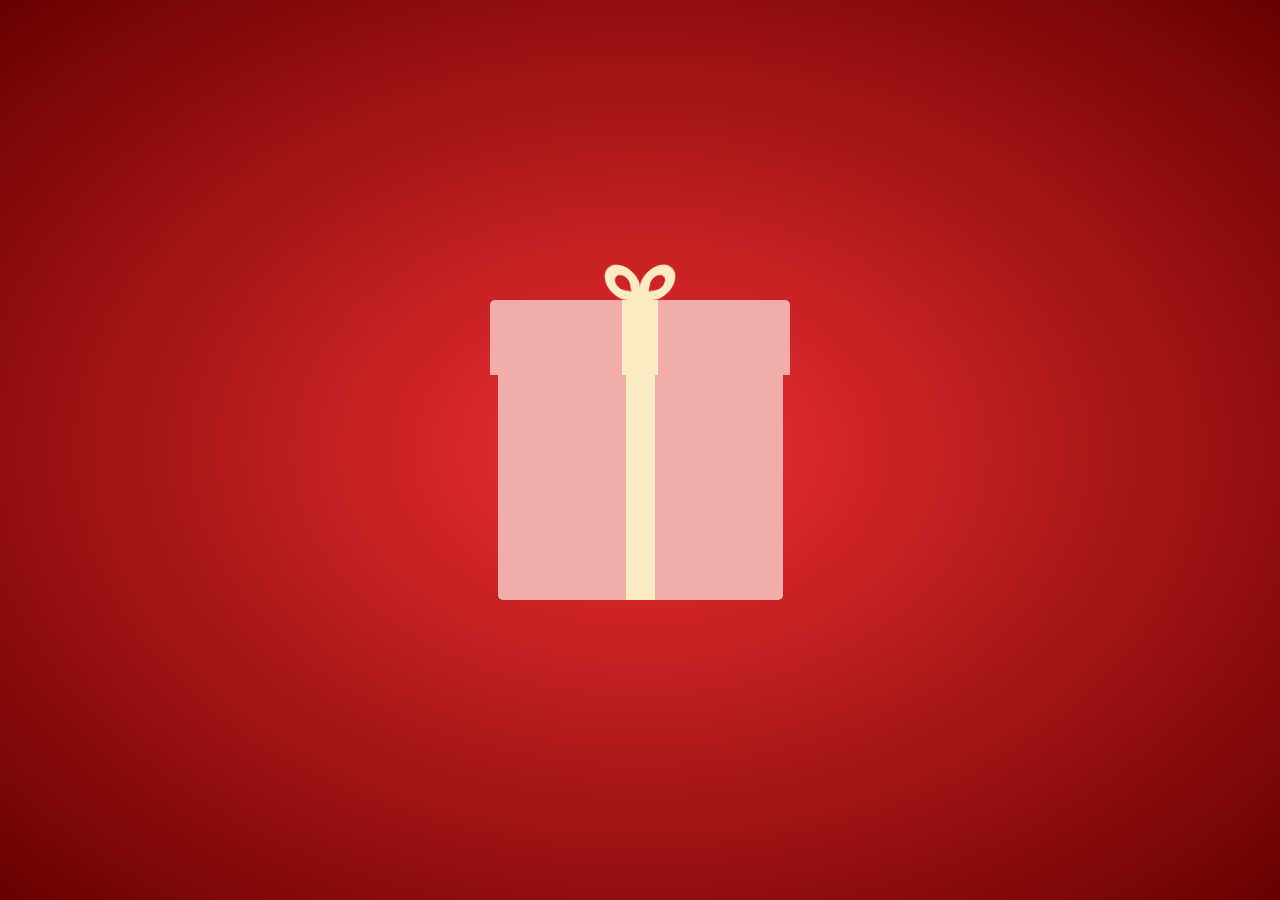
<file: html/index.html>
<!DOCTYPE html>
<html lang="en">

<head>
    <meta charset="UTF-8">
    <meta name="viewport" content="width=device-width, initial-scale=1.0">
    <title>Document</title>
    <link href="./style.css" rel="stylesheet" />

    <link href="https://fonts.cdnfonts.com/css/great-vibes" rel="stylesheet">

    <link href="./style2.css" rel="stylesheet" />
    <link href="./style3.css" rel="stylesheet" />
    <link href="./style4.css" rel="stylesheet" />
    <link href="./style5.css" rel="stylesheet" />
</head>
<body>
  <section class="gift">
    <div class="gift-top hovered"></div>
    <div class="gift-bottom"></div>
</section>

<audio id="audioPlayer" controls style="display: none;">
    <source src="./y2mate.com - Ariana Grande  Last Christmas Lyrics  Last Christmas I gave you my heart.mp3" type="audio/mpeg">
    Trình duyệt của bạn không hỗ trợ phát âm thanh.
</audio>

<script>
    const giftSection = document.querySelector('.gift');
    const audioPlayer = document.getElementById('audioPlayer');

    giftSection.addEventListener('click', () => {
        audioPlayer.play();
    });
</script>
    <div class="snow-container">
        <div class="snow foreground"></div>
        <div class="snow foreground layered"></div>
        <div class="snow middleground"></div>
        <div class="snow middleground layered"></div>
        <div class="snow background"></div>
        <div class="snow background layered"></div>
      </div>
   
    <!-- red -->
    <div id="merry" hidden>
   

    <div class='glitter glitter_1'></div>
    <div class='glitter glitter_2'></div>
    <div class='glitter glitter_3'></div>
    <div class='glitter glitter_4'></div>
    <div class='glitter glitter_5'></div>
    <div class='glitter glitter_6'></div>
    <div class='glitter glitter_7'></div>
    <div class='glitter glitter_8'></div>
    <div class='glitter glitter_9'></div>
    <div class='glitter glitter_10'></div>
    <div class='glitter glitter_11'></div>
    <div class='glitter glitter_12'></div>
    <div class='glitter glitter_13'></div>
    <div class='glitter glitter_14'></div>
    <div class='glitter glitter_15'></div>
    <div class='glitter glitter_16'></div>
    <div class='glitter glitter_17'></div>
    <div class='glitter glitter_18'></div>
    <div class='glitter glitter_19'></div>
    <div class='glitter glitter_20'></div>
    <div class='glitter glitter_21'></div>
    <div class='glitter glitter_22'></div>
    <div class='glitter glitter_23'></div>
    <div class='glitter glitter_24'></div>
    <div class='glitter glitter_25'></div>
    <div class='glitter glitter_26'></div>
    <div class='glitter glitter_27'></div>
    <div class='glitter glitter_28'></div>
    <div class='glitter glitter_29'></div>
    <div class='glitter glitter_30'></div>
    <!-- <div class='container'>
      <div class='tree'>
        <svg enable-background='new 0 0 380 430' height='430px' id='Layer_1' version='1.1' viewBox='0 0 380 430' width='380px' x='0px' xml:space='preserve' y='0px'>
          <defs>
            <linearGradient id='TreeGradient' x1='0%' x2='0%' y1='0%' y2='100%'>
              <stop offset='5%' stop-color='#022D02'></stop>
              <stop offset='95%' stop-color='#005600'></stop>
            </linearGradient>
          </defs>
          <path d='M161.008,410.682 c0,0,18.678,12.452,61.665,2.668c-6.951-27.11-11.265-68.483-11.265-68.483s-34.984-13.342-44.768-2.372 C167.53,379.554,161.008,410.682,161.008,410.682z' fill='#5A3412' stroke-miterlimit='10' stroke-width='0.8894'></path>
          <path d='M68.807,268.378 c0,0-10.673,57.218-49.51,63.739c0,0,21.346,20.457,44.47,3.559c17.788,26.386,45.359,10.673,45.359,10.673 s22.235,23.123,47.436,2.372c20.751,28.163,57.515,2.075,57.515,2.075s23.123,25.792,48.027-2.669c0,0,31.128,23.125,53.363-5.337 c3.467-1.876,29.35,17.196,46.249-6.226c-43.284-8.005-50.696-64.927-50.696-64.927C300.988,256.354,68.807,268.378,68.807,268.378z' fill='url(#TreeGradient)' stroke-miterlimit='10' stroke-width='0.8894'></path>
          <path d='M95.785,222.129 c0,0-29.712,52.489-49.213,54.846c0,0,29.943,23.719,53.067,6.819c24.014,24.608,44.856,9.103,44.856,9.103 s26.296,24.694,53.868,2.756c32.61,21.938,44.68,0.061,52.178-5.04c0,0,24.903,16.307,39.404-5.337c0,0,29.079,8.599,41.828-10.375 c-26.386-0.89-44.767-50.104-44.767-50.104C276.975,209.513,95.785,222.129,95.785,222.129z' fill='url(#TreeGradient)' stroke-miterlimit='10' stroke-width='0.8894'></path>
          <path d='M117.099,158.603 c0,0-30.504,56.707-50.005,59.063c0,0,22.762,19.878,45.886,2.979c24.014,24.608,48.917,8.302,48.917,8.302 s22.235,22.828,49.807,0.891c28.164,17.194,40.234,1.838,47.73-3.262c0,0,35.873,15.415,50.993-10.377 c-26.386-0.889-44.471-54.846-44.471-54.846C255.925,146.069,117.099,158.603,117.099,158.603z' fill='url(#TreeGradient)' stroke-miterlimit='10' stroke-width='0.8894'></path>
          <path d='M138.773,98.799 c0,0-27.274,54.253-46.776,56.609c0,0,22.762,19.879,45.887,2.98c24.014,24.607,45.009-0.539,45.009-0.539 s27.482,29.948,53.345,0.568c29.423,19.241,48.1-2.401,48.1-2.401c-18.084-1.779-42.098-56.329-42.098-56.329 C232.209,84.404,138.773,98.799,138.773,98.799z' fill='url(#TreeGradient)' stroke-miterlimit='10' stroke-width='0.8894'></path>
          <path d='M188.875,14.899 c0,0-29.703,62.218-69.726,86.232c0,0,24.663,18.42,47.788,1.521c24.014,20.456,48.027-2.668,48.027-2.668 s20.159,23.718,44.598,1.054C216.872,81.472,188.875,14.899,188.875,14.899z' fill='url(#TreeGradient)' stroke-miterlimit='10' stroke-width='0.8894'></path>
        </svg>
      </div>
      <div class='star'></div>
      <span class='light light1'></span>
      <span class='light light2'></span>
      <span class='light light3'></span>
      <span class='light light4'></span>
      <span class='light light5'></span>
      <span class='light light6'></span>
      <span class='light light7'></span>
      <span class='light light8'></span>
      <span class='light light9'></span>
      <span class='light light10'></span>
      <span class='light light11'></span>
      <span class='light light12'></span>
      <span class='light light13'></span>
      <span class='light light14'></span>
      <span class='light light15'></span>
      <span class='light light16'></span>
      <span class='light light17'></span>
      <span class='light light18'></span>
      <span class='light light19'></span>
      <span class='light light20'></span>
      <span class='light light21'></span>
      <span class='light light22'></span>
      <span class='light light23'></span>
      <span class='light light24'></span>
      <span class='light light25'></span>
      <span class='light light26'></span>
      <span class='light light27'></span>
      <span class='light light28'></span>
      <span class='light light29'></span>
      <span class='light light30'></span>
      <div class='shadow'></div>
    </div> -->
    <h1>Merry Christmas</h1> 
</div>
    <!-- end red -->

    
        
        <!-- <div class="artboard" id="houu" hidden>
            <div class="deer">
              <div class="rocking">
                <div class="head">
                  <div class="horns">
                    <div class="horn horn-left">
                      <div class="line line-one"></div>
                      <div class="line"></div>
                      <div class="line line-three"></div>
                    </div>
                    <div class="horn horn-right">
                      <div class="line line-one"></div>
                      <div class="line"></div>
                      <div class="line line-three"></div>
                    </div>
                  </div>
                  <div class="ears">
                    <div class="ear ear-left"></div>
                    <div class="ear ear-right"></div>
                  </div>
                  <div class="eyes">
                    <div class="eye eye-left"></div>
                    <div class="eye eye-right"></div>
                  </div>
                  <div class="nose"></div>
                </div>
                <div class="body">
                  <div class="shadow"></div>
                  <div class="hooves">
                    <div class="hoof-one">
                      <div class="line"></div>
                      <div class="anim-part">
                        <div class="circle">
                          <div class="circle">
                            <div class="circle">
                              <div class="circle">
                                <div class="circle circle-last"></div>
                              </div>
                            </div>
                          </div>
                        </div>
                      </div>
                    </div>
                    <div class="hoof-two">
                      <div class="line-one"></div>
                      <div class="line-two"></div>
                    </div>
                  </div>
                </div>
                <div class="tail">
                  <div class="circle">
                    <div class="circle">
                      <div class="circle">
                        <div class="circle">
                          <div class="circle"></div>
                        </div>
                      </div>
                    </div>
                  </div>
                </div>
              </div>
              <div class="legs">
                <div class="leg-left">
                  <div class="anim-part">
                    <div class="line"></div>
                  </div>
                </div>
                <div class="leg-right">
                  <div class="anim-part">
                    <div class="circle">
                      <div class="circle">
                        <div class="circle">
                          <div class="circle">
                            <div class="circle">
                              <div class="circle">
                                <div class="circle">
                                  <div class="circle">
                                    <div class="circle circle-last"></div>
                                  </div>
                                </div>
                              </div>
                            </div>
                          </div>
                        </div>
                      </div>
                    </div>
                  </div>
                </div>
              </div>
            </div>
            <div class="presents">
              <div class="present present-one"></div>
              <div class="present present-two"></div>
              <div class="present present-two present-two-right"></div>
              <div class="present present-three"></div>
            </div>
            <div class="snow"></div>
            <div class="snowflake"></div>
            <div class="snowflake"></div>
            <div class="snowflake"></div>
            <div class="snowflake"></div>
            <div class="snowflake"></div>
            <div class="snowflake"></div>
            <div class="snowflake"></div>
            <div class="snowflake"></div>
            <div class="snowflake"></div>
            <div class="snowflake"></div>
            <div class="snowflake"></div>
            <div class="snowflake"></div>
            <div class="snowflake"></div>
            <div class="snowflake"></div>
            <div class="snowflake"></div>
            <div class="snowflake"></div>
            <div class="snowflake"></div>
            <div class="snowflake"></div>
            <div class="snowflake"></div>
            <div class="snowflake"></div>
            <div class="snowflake"></div>
            <div class="snowflake"></div>
            <div class="snowflake"></div>
            <div class="snowflake"></div>
            <div class="snowflake"></div>
            <div class="snowflake"></div>
            <div class="snowflake"></div>
            <div class="snowflake"></div>
            <div class="snowflake"></div>
            <div class="snowflake"></div>
            <div class="snowflake"></div>
            <div class="snowflake"></div>
            <div class="snowflake"></div>
            <div class="snowflake"></div>
            <div class="snowflake"></div>
            <div class="snowflake"></div>
            <div class="snowflake"></div>
            <div class="snowflake"></div>
            <div class="snowflake"></div>
            <div class="snowflake"></div>
            <div class="snowflake"></div>
            <div class="snowflake"></div>
            <div class="snowflake"></div>
            <div class="snowflake"></div>
            <div class="snowflake"></div>
            <div class="snowflake"></div>
            <div class="snowflake"></div>
            <div class="snowflake"></div>
            <div class="snowflake"></div>
            <div class="snowflake"></div>
            <div class="snowflake"></div>
            <div class="snowflake"></div>
            <div class="snowflake"></div>
            <div class="snowflake"></div>
            <div class="snowflake"></div>
            <div class="snowflake"></div>
            <div class="snowflake"></div>
            <div class="snowflake"></div>
            <div class="snowflake"></div>
            <div class="snowflake"></div>
            <div class="snowflake"></div>
            <div class="snowflake"></div>
            <div class="snowflake"></div>
            <div class="snowflake"></div>
            <div class="snowflake"></div>
            <div class="snowflake"></div>
            <div class="snowflake"></div>
            <div class="snowflake"></div>
            <div class="snowflake"></div>
            <div class="snowflake"></div>
            <div class="snowflake"></div>
            <div class="snowflake"></div>
            <div class="snowflake"></div>
            <div class="snowflake"></div>
            <div class="snowflake"></div>
            <div class="snowflake"></div>
            <div class="snowflake"></div>
            <div class="snowflake"></div>
            <div class="snowflake"></div>
            <div class="snowflake"></div>
            <div class="snowflake"></div>
            <div class="snowflake"></div>
            <div class="snowflake"></div>
            <div class="snowflake"></div>
            <div class="snowflake"></div>
            <div class="snowflake"></div>
            <div class="snowflake"></div>
            <div class="snowflake"></div>
            <div class="snowflake"></div>
            <div class="snowflake"></div>
            <div class="snowflake"></div>
            <div class="snowflake"></div>
            <div class="snowflake"></div>
            <div class="snowflake"></div>
            <div class="snowflake"></div>
            <div class="snowflake"></div>
            <div class="snowflake"></div>
            <div class="snowflake"></div>
            <div class="snowflake"></div>
          </div> -->

          <div class="box" id="box" hidden>
            <svg viewBox="0 0 800 596.74">
              <g id="merry">
           
                <path style="mix-blend-mode: multiply" id="shadow" fill="#eaeaea" d="M575.92 325.27L418 234.08l2.67-41.29-43.79 17.55-37.22-21.49a22.2 22.2 0 00-22.24 0L206.34 253c-13.39 2.93-29.72 7.25-32 8.17-3 1.24-40.93 33.92-58.91 37.29-12.35 2.31-28.09 18.51-36.75 28.45a21.87 21.87 0 00-6.43 7.78 22.5 22.5 0 00-2.19 11.89 22 22 0 0011 17.25L317.4 500.22a22 22 0 0014.6 2.69l.35.29 69.07-13.71 1.68-25.93 172.82-99.76a22.25 22.25 0 000-38.53z" />
                <g id="box1">
                  <path fill="#eaeaea" style="mix-blend-mode: multiply" d="M178.66 204.15l-.8.17c-4-.57-10.11-.87-12.69 1.9a8.76 8.76 0 00-.8 1l-18.18 3.93-4.64 14.11-.64.32c-3.33 1.8-3 5.4-2.15 8.16l-.34 1L133 251.4l9.33 6.19 3.67-.8 1.28.85 30 19.87 19.21-4.15 9.66-2.09 22.85-4.94 5.45-16.64 2.29-7 4.51-13.78-30-19.87-1.24-.82.95-2.87-9.33-6.18z" />
                  <path fill="#d36666" d="M280.62 236.01l-51.31-22.16V154.6l51.31 29.63v51.78z" />
                  <path fill="#af5555" d="M177.99 236.03l51.31-22.16v-59.25l-51.31 29.62v51.79z" />
                  <path fill="#db6a6a" d="M229.31 213.86v51.8l-22.69-13.1-9.59-5.53-19.04-11v-51.8l19.04 11 9.59 5.53 22.68 13.09.01.01z" />
                  <path fill="#e87979" d="M280.62 184.23v51.79l-51.31 29.63v-51.79l51.31-29.63z" />
                  <path fill="#e6e6e6" d="M280.62 181.38v9.69l-51.31 29.62v-9.68l51.31-29.63zM229.3 211v9.69l-51.31-29.62v-9.69L229.3 211z" style="mix-blend-mode: multiply" />
                  <path fill="#ed8d8d" d="M229.3 218.76l-54.95-31.7v-14.03l22.81-13.13 9.59-5.52 22.86-13.18 22.61 13.05 9.58 5.53 22.76 13.17v13.99l-55.26 31.82z" />
                  <path fill="#ed8e8e" d="M284.56 172.95l-22.87 13.15-9.57 5.53-22.82 13.15-28.54-16.49-6.19-3.57-20.22-11.69 22.81-13.13 9.59-5.52 22.86-13.18 22.61 13.05 9.58 5.53 22.76 13.17z" />
                  <path fill="#e87979" d="M229.31 218.76l55.25-31.82v-13.99l-55.25 31.82v13.99z" />
                  <path fill="#db6a6a" d="M174.35 173.06l54.95 31.71v13.99l-54.95-31.7v-14z" />
                  <path fill="#ffcb8e" d="M261.8 159.81l-55.18 31.86-9.59-5.53 55.19-31.86 9.58 5.53z" />
                  <path fill="#ffcb8e" d="M261.72 186.14l-9.57 5.53-.03-.01-54.96-31.73 9.59-5.52 54.94 31.72.03.01z" />
                  <path fill="#ffcb8e" d="M261.72 246.95V186.13l-9.57 5.53V252.47l9.57-5.52zM206.62 191.66v60.9l-9.59-5.53v-60.9l9.59 5.53z" />
                  <path fill="#e6e6e6" style="mix-blend-mode: multiply" d="M191.65 183.07a14.58 14.58 0 00-3.68 7.08c6.36-2.5 9.82 5 9.82 5-.17-3 3-6.86 3-6.86 11.92-11.78 20.38-11 20.38-11-7.31-5.7-26.27 3.47-29.52 5.78z" />
                  <path fill="#ffcb8e" d="M222.65 171.51s-25.62-4.69-38.37 12.72c0 0 8.13-.49 10.22 6.22 0 0 12.9-14.8 27.14-13.07z" />
                  <path fill="#e6e6e6" style="mix-blend-mode: multiply" d="M257.94 184.56s6.07 4.86 6.51 8.82c-6.45-1.71-11.56 5.36-11.56 5.36a24.63 24.63 0 00-1.52-6.68c-3.84-10.68-18-16-18-16 7.7-5.06 21.54 5.94 24.57 8.5z" />
                  <path fill="#ffcb8e" d="M232.32 170.17s24.33-.66 35.56 17.76a13.4 13.4 0 00-12.56 5.45s-6.67-16.25-22.49-17.28z" />
                  <path fill="#e6e6e6" style="mix-blend-mode: multiply" d="M233.75 173.68s20.83 4.22 24.41 1c2.22-2 1-17.37-9-14s-15.41 13-15.41 13z" />
                  <path fill="#ffcb8e" d="M263.09 163.18s-5.84-13.35-13.71-12c-9.63 1.64-20.07 16.23-20.07 16.23l4.44 6.28z" />
                  <path fill="#eab783" d="M233.75 173.68s25.57-19.82 29.34-10.5c4.68 11.59-29.34 10.5-29.34 10.5z" />
                  <path fill="#e6e6e6" style="mix-blend-mode: multiply" d="M225 174.7s-29.38 3.34-30.44.75c-2.69-6.53 2.09-10.24 2.09-10.24s24.78-1.81 28.35 9.49z" />
                  <path fill="#ffcb8e" d="M195.68 164.2s5.83-13.35 13.7-12c9.63 1.65 20.07 16.23 20.07 16.23L225 174.7z" />
                  <path fill="#eab783" d="M225 174.7s-25.57-19.81-29.33-10.5C191 175.79 225 174.7 225 174.7z" />
                </g>
                <g id="box2">
                  <path fill="#eaeaea" style="mix-blend-mode: multiply" d="M501.48 170.24l-.79.17c-4-.57-10.12-.87-12.69 1.9a7.8 7.8 0 00-.8 1l-18.2 3.95-4.64 14.11-.65.32c-3.32 1.79-3 5.4-2.14 8.16l-.34 1-5.47 16.61 9.33 6.18 3.67-.79 1.27.85 30 19.87 19.21-4.15 9.67-2.09 22.89-5 5.45-16.64 2.28-7 4.53-13.69-30-19.87-1.24-.82.94-2.87-9.33-6.19z" />
                  <path fill="#d36666" d="M603.45 202.1l-51.32-22.16v-59.25l51.32 29.62v51.79z" />
                  <path fill="#af5555" d="M500.81 202.12l51.32-22.16V120.7l-51.32 29.63v51.79z" />
                  <path fill="#db6a6a" d="M552.14 179.95v51.8l-22.7-13.11-9.58-5.53-19.05-10.99v-51.8l19.05 11 9.58 5.53 22.68 13.09.02.01z" />
                  <path fill="#e87979" d="M603.45 150.32v51.79l-51.31 29.63v-51.79l51.31-29.63z" />
                  <path fill="#e6e6e6" d="M603.45 147.47v9.69l-51.31 29.61v-9.67l51.31-29.63zM552.12 177.09v9.68l-51.31-29.61v-9.69l51.31 29.62z" style="mix-blend-mode: multiply" />
                  <path fill="#ed8d8d" d="M552.13 184.85l-54.96-31.71v-14.02l22.82-13.14 9.58-5.51 22.87-13.18 22.6 13.04 9.58 5.54 22.77 13.17v13.99l-55.26 31.82z" />
                  <path fill="#ed8e8e" d="M607.39 139.04l-22.87 13.15-9.57 5.53-22.83 13.15-28.53-16.49-6.2-3.57-20.22-11.69 22.82-13.14 9.58-5.51 22.87-13.18 22.6 13.04 9.58 5.54 22.77 13.17z" />
                  <path fill="#e87979" d="M552.13 184.85l55.26-31.82v-13.99l-55.26 31.81v14z" />
                  <path fill="#db6a6a" d="M497.17 139.15l54.96 31.7v14l-54.96-31.71v-13.99z" />
                  <path fill="#ffcb8e" d="M584.62 125.9l-55.18 31.86-9.58-5.53 55.18-31.87 9.58 5.54z" />
                  <path fill="#ffcb8e" d="M584.54 152.23l-9.56 5.53-.03-.01-54.96-31.74 9.58-5.51 54.95 31.72.02.01z" />
                  <path fill="#ffcb8e" d="M584.54 213.03v-60.81l-9.56 5.53v60.8l9.56-5.52zM529.44 157.75v60.89l-9.58-5.53v-60.89l9.58 5.53z" />
                  <path fill="#e6e6e6" style="mix-blend-mode: multiply" d="M514.48 149.16a14.56 14.56 0 00-3.69 7.08c6.37-2.5 9.83 5 9.83 5-.17-3 3-6.86 3-6.86 11.91-11.78 20.38-11 20.38-11-7.31-5.71-26.27 3.47-29.52 5.78z" />
                  <path fill="#ffcb8e" d="M545.47 137.6s-25.61-4.69-38.36 12.72c0 0 8.12-.49 10.22 6.21 0 0 12.9-14.79 27.14-13.06z" />
                  <path fill="#e6e6e6" style="mix-blend-mode: multiply" d="M580.77 150.65s6.06 4.86 6.5 8.82c-6.45-1.71-11.56 5.36-11.56 5.36a24.45 24.45 0 00-1.51-6.68c-3.85-10.68-18-16-18-16 7.7-5.08 21.53 5.92 24.57 8.5z" />
                  <path fill="#ffcb8e" d="M555.15 136.26s24.33-.67 35.56 17.76a13.42 13.42 0 00-12.57 5.45s-6.66-16.26-22.49-17.29z" />
                  <path fill="#e6e6e6" style="mix-blend-mode: multiply" d="M556.58 139.77s20.83 4.22 24.41 1c2.22-2 1-17.37-9-14s-15.41 13-15.41 13z" />
                  <path fill="#ffcb8e" d="M585.91 129.27s-5.83-13.36-13.7-12c-9.63 1.64-20.07 16.22-20.07 16.22l4.44 6.29z" />
                  <path fill="#eab783" d="M556.58 139.77s25.57-19.82 29.33-10.5c4.69 11.59-29.33 10.5-29.33 10.5z" />
                  <path fill="#e6e6e6" style="mix-blend-mode: multiply" d="M547.84 140.79s-29.39 3.34-30.45.75c-2.68-6.53 2.09-10.24 2.09-10.24s24.78-1.81 28.36 9.49z" />
                  <path fill="#ffcb8e" d="M518.5 130.29s5.84-13.35 13.71-12c9.63 1.64 20.07 16.23 20.07 16.23l-4.44 6.28z" />
                  <path fill="#eab783" d="M547.84 140.79s-25.57-19.79-29.34-10.5c-4.68 11.59 29.34 10.5 29.34 10.5z" />
                </g>
                <g id="box3">
                  <path fill="#eaeaea" style="mix-blend-mode: multiply" d="M563.73 216.32l-.73.16c-3.73-.53-9.35-.81-11.73 1.76a7.46 7.46 0 00-.74.94l-16.8 3.63-4.29 13.05c-.21.09-.41.19-.6.29-3.07 1.66-2.79 5-2 7.54l-.32.95-5 15.35 8.62 5.71 3.39-.73 1.18.78 27.71 18.37 17.76-3.84 8.93-1.93 21.16-4.57 5-15.38 2.12-6.44 4.17-12.73-27.7-18.37-1.15-.76.88-2.65-8.59-5.71z" />
                  <path fill="#d36666" d="M657.98 245.78l-47.43-20.49v-54.77l47.43 27.39v47.87z" />
                  <path fill="#af5555" d="M563.12 245.79l47.43-20.48v-54.77l-47.43 27.38v47.87z" />
                  <path fill="#db6a6a" d="M610.55 225.3v47.88l-20.97-12.11-8.86-5.12-17.61-10.16v-47.88l17.61 10.17 8.86 5.11 20.96 12.1.01.01z" />
                  <path fill="#e87979" d="M657.98 197.91v47.87l-47.43 27.39V225.3l47.43-27.39z" />
                  <path fill="#e6e6e6" d="M657.98 195.28v8.95l-47.43 27.38v-8.94l47.43-27.39zM610.54 222.66v8.95l-47.43-27.38v-8.95l47.43 27.38z" style="mix-blend-mode: multiply" />
                  <path fill="#ed8d8d" d="M610.55 229.83l-50.8-29.31V187.56l21.09-12.14 8.86-5.1 21.13-12.18 20.89 12.06 8.86 5.11 21.04 12.18v12.93l-51.07 29.41z" />
                  <path fill="#ed8e8e" d="M661.62 187.49l-21.14 12.15-8.84 5.11-21.1 12.16-26.38-15.25-5.72-3.29-18.69-10.81 21.09-12.14 8.86-5.1 21.13-12.18 20.89 12.06 8.86 5.11 21.04 12.18z" />
                  <path fill="#e87979" d="M610.55 229.83l51.07-29.41v-12.93l-51.07 29.4v12.94z" />
                  <path fill="#db6a6a" d="M559.75 187.59l50.8 29.3v12.94l-50.8-29.31v-12.93z" />
                  <path fill="#ffcb8e" d="M640.58 175.34l-51 29.45-8.86-5.11 51-29.45 8.86 5.11z" />
                  <path fill="#ffcb8e" d="M640.51 199.68l-8.85 5.11-.02-.01-50.8-29.33 8.86-5.1 50.78 29.31.03.02z" />
                  <path fill="#ffcb8e" d="M640.51 255.88v-56.22l-8.85 5.12V260.98l8.85-5.1zM589.58 204.78v56.29l-8.86-5.12v-56.29l8.86 5.12z" />
                  <path fill="#e6e6e6" style="mix-blend-mode: multiply" d="M575.75 196.84a13.45 13.45 0 00-3.41 6.55c5.88-2.32 9.08 4.64 9.08 4.64-.16-2.75 2.74-6.34 2.74-6.34 11-10.89 18.84-10.2 18.84-10.2-6.73-5.27-24.25 3.22-27.25 5.35z" />
                  <path fill="#ffcb8e" d="M604.39 186.16s-23.67-4.34-35.46 11.75c0 0 7.51-.45 9.45 5.75 0 0 11.92-13.68 25.08-12.08z" />
                  <path fill="#e6e6e6" style="mix-blend-mode: multiply" d="M637 198.22s5.6 4.49 6 8.15c-6-1.58-10.68 4.95-10.68 4.95a22.83 22.83 0 00-1.4-6.17c-3.56-9.87-16.68-14.8-16.68-14.8 7.18-4.68 19.97 5.48 22.76 7.87z" />
                  <path fill="#ffcb8e" d="M613.34 184.91s22.49-.61 32.86 16.42a12.4 12.4 0 00-11.61 5s-6.16-15-20.79-16z" />
                  <path fill="#e6e6e6" style="mix-blend-mode: multiply" d="M614.66 188.16s19.25 3.9 22.56 1c2-1.81.93-16-8.36-13s-14.2 12-14.2 12z" />
                  <path fill="#ffcb8e" d="M641.77 178.45s-5.39-12.34-12.67-11.1c-8.9 1.52-18.55 15-18.55 15l4.11 5.81z" />
                  <path fill="#eab783" d="M614.66 188.16s23.63-18.32 27.11-9.71c4.33 10.72-27.11 9.71-27.11 9.71z" />
                  <path fill="#e6e6e6" style="mix-blend-mode: multiply" d="M606.58 189.1s-27.16 3.09-28.14.69a8 8 0 011.93-9.46s22.9-1.67 26.21 8.77z" />
                  <path fill="#ffcb8e" d="M579.47 179.4s5.39-12.34 12.67-11.1c8.89 1.52 18.55 15 18.55 15l-4.11 5.8z" />
                  <path fill="#eab783" d="M606.58 189.1s-23.63-18.31-27.11-9.7c-4.33 10.71 27.11 9.7 27.11 9.7z" />
                </g>
                <g>
                  <path fill="#f3fbff" id="ground" d="M658.44 298.43a22 22 0 01-11 17.25L411.13 452.09a22.21 22.21 0 01-22.24 0l-236.3-136.41a22.26 22.26 0 010-38.53l236.3-136.43a22.21 22.21 0 0122.24 0l236.28 136.43a22.06 22.06 0 0111.03 21.28z" />
                  <path fill="#e1f4fc" d="M658.44 332.84a21.94 21.94 0 01-11 17.25L411.13 486.5a22.21 22.21 0 01-22.24 0l-236.3-136.41a22 22 0 01-11-17.25 21.39 21.39 0 010-3.92l-.1-30.49h.1a22 22 0 0011 17.25l236.3 136.41a22.21 22.21 0 0022.24 0l236.28-136.41a22 22 0 0011-17.25v30.38a22.6 22.6 0 01.03 4.03z" />
                  <path fill="#f3fbff" d="M144.62 284.94s20.63-41.22 70.88-37c0 0 22.21-12 25.67-20.42s17.92-20 25.43-22.74c10.23-3.77 15.1-12.21 23.94-15.68 11.61-4.55 21.22-2 31.76-5.89 8.26-3 46.43-45.43 73.72-38.75s27.52-2.81 39.29 0 24.85 20.79 36 23.61 45.13 11.64 49.52 19.42 23.71 32.29 39 33.2 32.39 10 40 14.85c23.57 15.14 52.1 45 52.1 45z" />
                  <path fill="#e1f4fc" d="M379.25 365.8l-25.27-14.59 19.07-11.01 6.32 3.65-12.72 7.34 6.32 3.65 6.36-3.67 6.31 3.64-6.35 3.68 6.32 3.64 12.71-7.34 6.32 3.65-19.08 11.01-6.31-3.65zM341.26 358.55l6.32 3.65-.04 7.32-12.67.02-6.32-3.65-6.36 3.67 31.59 18.24 6.36-3.67-18.96-10.94 12.68-.02.04-7.32 18.95 10.94 6.36-3.67-31.59-18.24-6.36 3.67zM525.33 303.35l6.31 3.65-.04 7.31-12.67.03-6.32-3.65-6.36 3.67 31.59 18.24 6.36-3.67-18.95-10.94 12.67-.03.04-7.32 18.95 10.95 6.36-3.67-31.59-18.24-6.35 3.67zM398.48 325.52l-19.07 11L411 354.77l6.36-3.67-12.63-7.3h25.35l-6.32-3.65h-12.68l6.36-3.67zm6.28 11l-6.36 3.67-6.32-3.65 6.36-3.67zM436.14 354.61l-19.07 11 31.59 18.24 6.36-3.67-12.64-7.3 25.35-.05-6.32-3.64h-12.67l6.36-3.67zm6.28 11l-6.36 3.67-6.31-3.64 6.35-3.67zM423.91 310.84l-19.07 11 31.58 18.24 6.36-3.67-12.63-7.3h25.34l-6.31-3.65H436.5l6.36-3.67zm6.28 11l-6.36 3.68-6.32-3.65 6.36-3.67zM430.26 307.17l12.64 7.29 6.36-3.67 18.95 10.95 6.36-3.67-18.96-10.95 6.36-3.67-12.63-7.29-6.36 3.67 6.32 3.65-6.36 3.67-6.32-3.65-6.36 3.67zM385.49 384.09l-19.08 11.01L398 413.33l19.07-11.01-6.32-3.64-12.71 7.34-18.95-10.95 12.71-7.34-6.31-3.64zM391.84 380.42l31.59 18.23 6.36-3.67-12.64-7.29 6.36-3.67 12.63 7.29 6.36-3.67-31.58-18.24-6.36 3.67 12.63 7.3-6.36 3.67-12.63-7.29-6.36 3.67zM474.47 332.71l-19.07 11.01 18.95 10.95 12.71-7.35 6.32 3.65-12.71 7.34 6.31 3.65 19.07-11.01-18.95-10.94-12.71 7.34-6.32-3.65 12.72-7.34-6.32-3.65zM582.54 270.32l-19.07 11.01 18.95 10.94 12.71-7.34 6.32 3.65-12.71 7.34 6.32 3.64 19.07-11.01-18.96-10.94-12.71 7.34-6.32-3.65 12.72-7.34-6.32-3.64zM480.82 329.04l6.32 3.65 6.36-3.67 25.27 14.59 6.36-3.67-25.27-14.59 6.35-3.67-6.31-3.65-19.08 11.01zM538 296l31.59 18.24 6.35-3.67-12.63-7.3 6.36-3.67 12.63 7.29 6.36-3.67L557.11 285zm25.35-.05l-6.35 3.68-6.29-3.63 6.36-3.67z" />
                  <path fill="#eaeaea" d="M328.55 365.89l6.32 3.65-.04 7.32-6.32-3.65.04-7.32zM347.54 369.52l-.02 3.66 6.34-.01.04-7.32 18.95 10.94 6.36-3.67-31.59-18.24-.04 7.32-.04 7.32zM341.18 373.19l18.96 10.94-6.36 3.67-12.64-7.29.04-7.32zM512.61 310.69l6.32 3.65-.04 7.31-6.32-3.64.04-7.32zM531.6 314.31l-.02 3.66 6.34-.01.04-7.32 18.95 10.95 6.36-3.67-31.59-18.24-.04 7.32-.04 7.31zM525.25 317.99l18.95 10.94-6.36 3.67-12.63-7.3.04-7.31zM366.65 351.19l6.32 3.65-.04 7.32-6.32-3.65.04-7.32zM379.29 358.49l6.32 3.64-.05 7.32-6.31-3.65.04-7.31zM398.32 354.79l6.32 3.65-6.36 3.67.04-7.32zM379.33 351.17l6.31 3.64-6.35 3.68.04-7.32zM373.05 340.2l6.32 3.65-6.36 3.67.04-7.32zM404.72 343.8l12.63 7.3-6.36 3.67-6.31-3.65.04-7.32zM430.15 329.12l12.63 7.3-6.36 3.67-6.31-3.65.04-7.32zM442.38 372.89l12.64 7.3-6.36 3.67-6.32-3.65.04-7.32zM430.07 343.76l-6.32-3.65-12.68.02 6.36-3.67-18.95-10.94-.04 7.32 6.32 3.65-.04 7.31 6.33-.01 19.02-.03zM455.5 329.08l-6.32-3.65-12.68.02 6.36-3.67-18.95-10.94-.04 7.32 6.32 3.65-.04 7.31 6.33-.01v-.01l19.02-.02zM467.73 372.85l-6.32-3.65-12.67.02 6.36-3.67-18.96-10.94-.03 7.32 6.31 3.64-.04 7.32 6.34-.01 19.01-.03zM398.4 340.16l-.04 7.31-6.32-3.64.04-7.32 6.32 3.65zM423.83 325.48l-.04 7.31-6.32-3.64.04-7.32 6.32 3.65zM436.06 369.24l-.04 7.32-6.31-3.65.04-7.31 6.31 3.64zM436.62 303.5l-.04 7.32 6.32 3.64.04-7.31-6.32-3.65zM455.61 307.12l6.36-3.67-12.63-7.29-.08 14.63 18.95 10.95 6.36-3.67-18.96-10.95zM582.54 270.32l-.04 7.31 6.36-3.67-6.32-3.64zM595.17 277.61l-.04 7.32 6.32 3.65-.04 7.31 12.72-7.34-18.96-10.94zM582.46 284.95l-.04 7.32-6.32-3.65.04-7.32 6.32 3.65zM557.11 285l-.04 7.32 6.32 3.64-.04 7.32 6.36-3.67 12.63 7.29 6.36-3.66L557.11 285zM557.03 299.63l-.04 7.32-6.32-3.65.04-7.31 6.32 3.64zM563.35 303.28l12.63 7.29-6.35 3.68-6.32-3.65.04-7.32zM499.9 318.03l-.04 7.32 6.35-3.67-6.31-3.65zM525.13 339.94l-6.36 3.67-19.1-10.94.19-7.32 25.27 14.59zM474.47 332.71l-.04 7.32 6.36-3.67-6.32-3.65zM474.39 347.35l-.04 7.32-6.32-3.65.04-7.32 6.32 3.65zM487.1 340.01l-.04 7.31 6.32 3.65-.04 7.32 12.71-7.34-18.95-10.94zM410.92 369.4l-.04 7.32 6.31 3.65-.04 7.32 6.36-3.67 12.63 7.29 6.36-3.67-31.58-18.24zM429.79 394.98l-6.36 3.67-6.32-3.65.04-7.31 12.64 7.29zM410.83 384.04l-.03 7.32-18.96-10.94 6.36-3.67 12.63 7.29zM385.49 384.09l-.04 7.31 6.35-3.67-6.31-3.64zM379.09 395.07l-.04 7.32L398 413.33l.04-7.31-18.95-10.95zM410.75 398.68l-.03 7.31 6.35-3.67-6.32-3.64z" style="mix-blend-mode: multiply" />
                  <path fill="#e1f4fc" d="M442.96 351l31.59 18.23 6.31-3.65-31.58-18.23-6.32 3.65z" />
                  <path fill="#eaeaea" d="M449.28 347.35v7.36l25.27 14.52 6.31-3.65-31.58-18.23z" style="mix-blend-mode: multiply" />
                  <path fill="#e1f4fc" d="M398.45 455v34.41a22.28 22.28 0 01-9.56-2.93l-236.3-136.39a22 22 0 01-11-17.25 21.39 21.39 0 010-3.92l-.1-30.49h.1a22 22 0 0011 17.25l236.3 136.41a22.28 22.28 0 009.56 2.91z" />
                  <path fill="#eaeaea" style="mix-blend-mode: multiply" d="M398.45 455v34.41a22.28 22.28 0 01-9.56-2.93l-236.3-136.39a22 22 0 01-11-17.25 21.39 21.39 0 010-3.92l-.1-30.49h.1a22 22 0 0011 17.25l236.3 136.41a22.28 22.28 0 009.56 2.91z" />
                </g>
                <g id="snowman-container">
                  <g id="snowman">
                    <g id="board">
                      <path fill="#e97171" d="M440.19 238.92l-119.76 69.13-3.87 2.23s-11.23 7.88-18.22-4.1c-1.73-3 .56-5.79 2.33-7.37a13.76 13.76 0 011.66-1.29 23.51 23.51 0 002.4 5.55c.07.09.12.19.2.28 1 1.49 2.31 2.62 3.85 2.44L368 271.6l36.23-20.92 28.16-16.26z" />
                      <path fill="#f2f2f2" style="mix-blend-mode: multiply" d="M404.24 250.68A48.14 48.14 0 01368 271.6zM320.41 308.07l-3.87 2.23s-11.23 7.88-18.22-4.1c-1.55-3 .63-5.79 2.33-7.37a13.76 13.76 0 011.66-1.29 23.51 23.51 0 002.4 5.55c.07.09.12.19.2.28 2.92 4.5 8.96 8.01 15.5 4.7z" />
                      <path fill="#e97171" d="M408.62 222l-71.52 41.29-48.25 27.85-3.85 2.26s-11.24 7.88-18.23-4.11c-1.73-3 .57-5.79 2.34-7.36a13.76 13.76 0 011.66-1.29 23.22 23.22 0 002.4 5.55c.06.09.12.19.19.28 1 1.48 2.31 2.62 3.86 2.44l59.25-34.22 36.23-20.92 28.17-16.26h.07z" />
                      <path fill="#f2f2f2" style="mix-blend-mode: multiply" d="M288.84 291.15L285 293.4s-11.24 7.88-18.23-4.11c-1.55-3 .63-5.79 2.34-7.36a13.76 13.76 0 011.66-1.29 23.22 23.22 0 002.4 5.55c.06.09.12.19.19.28 2.89 4.53 8.94 8 15.48 4.68zM408.62 222l-71.52 41.29a47 47 0 01-6.38-5.21l70.18-40.54z" />
                    </g>
                    <g id="snowman-body">
                      <g id="right-arm" class="arms">
                        <g id="stick-back">
                          <ellipse cx="305.78" cy="216.1" fill="#afc9e9" rx="1.11" ry="1.92" transform="matrix(.87 -.5 .5 .87 -67.09 181.84)" />
                          <ellipse cx="316.37" cy="209.99" fill="#afc9e9" rx="1.11" ry="1.92" transform="rotate(-30 316.3729 209.9919)" />
                          <path fill="#afc9e9" d="M304.68 214.56l10.69-6.21 1.98 3.29-10.48 6.02-2.19-3.1z" />
                          <path stroke="#afc9e9" stroke-linecap="round" stroke-miterlimit="10" stroke-width="1.2898" d="M372.7 177.47l-57.4 33.14M366.55 179l3.5 2.02" />
                        </g>
                        <path id="right-arm-1" fill="none" stroke="#ffcb8e" stroke-linecap="round" stroke-miterlimit="10" stroke-width="2.5796" d="M333.78 198.65l-21.15 13.33" />
                      </g>
                      <circle cx="369.17" cy="216.92" r="48.26" fill="#fff" />
                      <path fill="#f2f2f2" d="M409.23 243.83a48.26 48.26 0 11-67-67 48.26 48.26 0 0067 67z" />
                      <circle cx="341.65" cy="210.86" r="3.09" fill="#666" />
                      <circle cx="340.46" cy="224.44" r="3.09" fill="#666" />
                      <circle cx="345.68" cy="239.33" r="3.09" fill="#666" />
          
                      <g id="left-arm" class="arms">
                        <path id="left-arm-1" fill="none" stroke="#ffcb8e" stroke-linecap="round" stroke-miterlimit="10" stroke-width="2.5796" d="M392.3 210.83l-15.86 17.5" />
                        <g id="stick-front">
                          <ellipse cx="371.21" cy="231.43" fill="#afc9e9" rx="1.11" ry="1.92" transform="rotate(-30 371.2098 231.4254)" />
                          <ellipse cx="381.8" cy="225.31" fill="#afc9e9" rx="1.11" ry="1.92" transform="rotate(-30 381.8096 225.3056)" />
                          <path fill="#afc9e9" d="M370.11 229.88l10.69-6.2 1.97 3.28-10.48 6.03-2.18-3.11z" />
                          <path stroke="#afc9e9" stroke-linecap="round" stroke-miterlimit="10" stroke-width="1.2898" d="M438.13 192.79l-57.4 33.14M431.98 194.32l3.5 2.02" />
                        </g>
                      </g>
                    </g>
          
                    <g id="snoman-head" class="head2">
                      <g id="snoman-head-base">
                        <circle cx="353.86" cy="169.88" r="30.62" fill="#fff" />
                        <path fill="#f2f2f2" d="M379.28 187a30.62 30.62 0 11-42.5-42.5 30.63 30.63 0 0042.5 42.5z" />
                      </g>
                      <g id="snaman-face">
                        <circle cx="349.85" cy="176.86" r="3.09" fill="#666" />
                        <circle cx="332.39" cy="174.38" r="3.09" fill="#666" />
                        <path fill="#931a25" d="M338.31 182.84l-5.92 3.42" />
                        <path fill="#ffcb8e" d="M339.28 184.51l-6.45 2.49a.91.91 0 01-.89-1.56l5.4-4.32a2 2 0 012.45 3.06 2.38 2.38 0 01-.51.33z" />
                      </g>
                    </g>
          
                    <g id="hat" class="head2">
                      <ellipse id="hat-btm" cx="354.16" cy="149.88" fill="none" stroke="#fff" stroke-miterlimit="10" stroke-width="6.7717" rx="22.3" ry="11.68" />
                      <path id="hat-1" fill="#e97171" d="M332.84 146.29s.5-29.83 83.76-19.16c0 0-42.88 25.53-45.39 26.57 0 0-33.76 16.5-38.37-7.41z" />
                      <circle id="hat-ball" cx="417.43" cy="127.17" r="5.99" fill="#fff" />
                    </g>
                  </g>
                </g>
                <g id="box4">
                  <path fill="#eaeaea" style="mix-blend-mode: multiply" d="M217 456.54l-.79.17c-4-.57-10.12-.87-12.7 1.9a7.73 7.73 0 00-.79 1l-18.18 3.93-4.65 14.12-.64.31c-3.32 1.8-3 5.41-2.15 8.16l-.33 1-5.47 16.61 9.33 6.19 3.67-.8 1.28.85 30 19.87 19.21-4.15 9.66-2.09 22.9-4.95 5.45-16.64 2.29-7 4.51-13.77-30-19.88-1.23-.82.94-2.87-9.31-6.09z" />
                  <path fill="#d36666" d="M318.99 488.41l-51.32-22.16v-59.26l51.32 29.63v51.79z" />
                  <path fill="#af5555" d="M216.35 488.42l51.32-22.16v-59.25l-51.32 29.63v51.78z" />
                  <path fill="#db6a6a" d="M267.68 466.25v51.8l-22.7-13.1-9.58-5.53-19.05-11v-51.8l19.05 11 9.58 5.53 22.68 13.09.02.01z" />
                  <path fill="#e87979" d="M318.99 436.62v51.8l-51.31 29.62v-51.79l51.31-29.63z" />
                  <path fill="#e6e6e6" d="M318.99 433.78v9.68l-51.31 29.62v-9.68l51.31-29.62zM267.66 463.39v9.69l-51.31-29.62v-9.68l51.31 29.61z" style="mix-blend-mode: multiply" />
                  <path fill="#ed8d8d" d="M267.67 471.15l-54.96-31.7v-14.02l22.82-13.14 9.58-5.52 22.86-13.18 22.61 13.05 9.58 5.53 22.77 13.17v14l-55.26 31.81z" />
                  <path fill="#ed8e8e" d="M322.93 425.34l-22.87 13.15-9.57 5.53-22.83 13.15-28.54-16.49-6.19-3.57-20.22-11.68 22.82-13.14 9.58-5.52 22.86-13.18 22.61 13.05 9.58 5.53 22.77 13.17z" />
                  <path fill="#e87979" d="M267.67 471.15l55.26-31.81v-14l-55.26 31.82v13.99z" />
                  <path fill="#db6a6a" d="M212.71 425.46l54.96 31.7v13.99l-54.96-31.7v-13.99z" />
                  <path fill="#ffcb8e" d="M300.16 412.2l-55.18 31.86-9.58-5.53 55.18-31.86 9.58 5.53z" />
                  <path fill="#ffcb8e" d="M300.08 438.53l-9.57 5.53-.02-.01-54.96-31.73 9.58-5.52 54.95 31.72.02.01z" />
                  <path fill="#ffcb8e" d="M300.08 499.34V438.52l-9.57 5.53V504.86l9.57-5.52zM244.98 444.05v60.9l-9.58-5.53v-60.9l9.58 5.53z" />
                  <path fill="#e6e6e6" style="mix-blend-mode: multiply" d="M230 435.47a14.5 14.5 0 00-3.69 7.08c6.37-2.51 9.82 5 9.82 5-.16-3 3-6.86 3-6.86 11.92-11.78 20.39-11 20.39-11-7.3-5.69-26.26 3.47-29.52 5.78z" />
                  <path fill="#ffcb8e" d="M261 423.91s-25.61-4.69-38.36 12.71c0 0 8.12-.48 10.22 6.22 0 0 12.9-14.8 27.14-13.07z" />
                  <path fill="#e6e6e6" style="mix-blend-mode: multiply" d="M296.31 437s6.06 4.86 6.5 8.82c-6.45-1.71-11.56 5.36-11.56 5.36a24.45 24.45 0 00-1.51-6.68c-3.85-10.67-18-16-18-16 7.7-5.12 21.53 5.88 24.57 8.5z" />
                  <path fill="#ffcb8e" d="M270.69 422.56s24.33-.66 35.56 17.77a13.4 13.4 0 00-12.57 5.44s-6.66-16.25-22.49-17.28z" />
                  <path fill="#e6e6e6" style="mix-blend-mode: multiply" d="M272.11 426.07s20.84 4.22 24.42 1.05c2.22-2 1-17.37-9-14s-15.42 12.95-15.42 12.95z" />
                  <path fill="#ffcb8e" d="M301.45 415.57s-5.83-13.35-13.71-12c-9.62 1.65-20.07 16.23-20.07 16.23l4.44 6.28z" />
                  <path fill="#eab783" d="M272.11 426.07s25.57-19.81 29.34-10.5c4.69 11.59-29.34 10.5-29.34 10.5z" />
                  <path fill="#e6e6e6" style="mix-blend-mode: multiply" d="M263.38 427.1s-29.39 3.33-30.45.74c-2.68-6.53 2.09-10.24 2.09-10.24s24.78-1.81 28.36 9.5z" />
                  <path fill="#ffcb8e" d="M234 416.6s5.83-13.36 13.71-12c9.63 1.64 20.07 16.22 20.07 16.22l-4.44 6.29z" />
                  <path fill="#eab783" d="M263.38 427.1s-25.57-19.82-29.38-10.5c-4.64 11.59 29.38 10.5 29.38 10.5z" />
                </g>
                <circle class="snow-clone" id="snow" cx="115.05" cy="117.16" r="6.97" fill="#ffffff" />
                <path fill="white" id="hover" opacity="0" d="M658.44 298.43a22 22 0 01-11 17.25L411.13 452.09a22.21 22.21 0 01-22.24 0l-236.3-136.41a22.26 22.26 0 010-38.53l236.3-136.43a22.21 22.21 0 0122.24 0l236.28 136.43a22.06 22.06 0 0111.03 21.28z" />
              </g>
            </svg>
          </div>

    <script src="https://cdnjs.cloudflare.com/ajax/libs/jquery/3.7.1/jquery.min.js" integrity="sha512-v2CJ7UaYy4JwqLDIrZUI/4hqeoQieOmAZNXBeQyjo21dadnwR+8ZaIJVT8EE2iyI61OV8e6M8PP2/4hpQINQ/g==" crossorigin="anonymous" referrerpolicy="no-referrer"></script>
  
    <script src="https://cdnjs.cloudflare.com/ajax/libs/gsap/3.12.2/gsap.min.js" integrity="sha512-16esztaSRplJROstbIIdwX3N97V1+pZvV33ABoG1H2OyTttBxEGkTsoIVsiP1iaTtM8b3+hu2kB6pQ4Clr5yug==" crossorigin="anonymous" referrerpolicy="no-referrer"></script>
    <script src="./script.js"></script>
    <script src="./script2.js"></script>
</body>

</html>
</file>
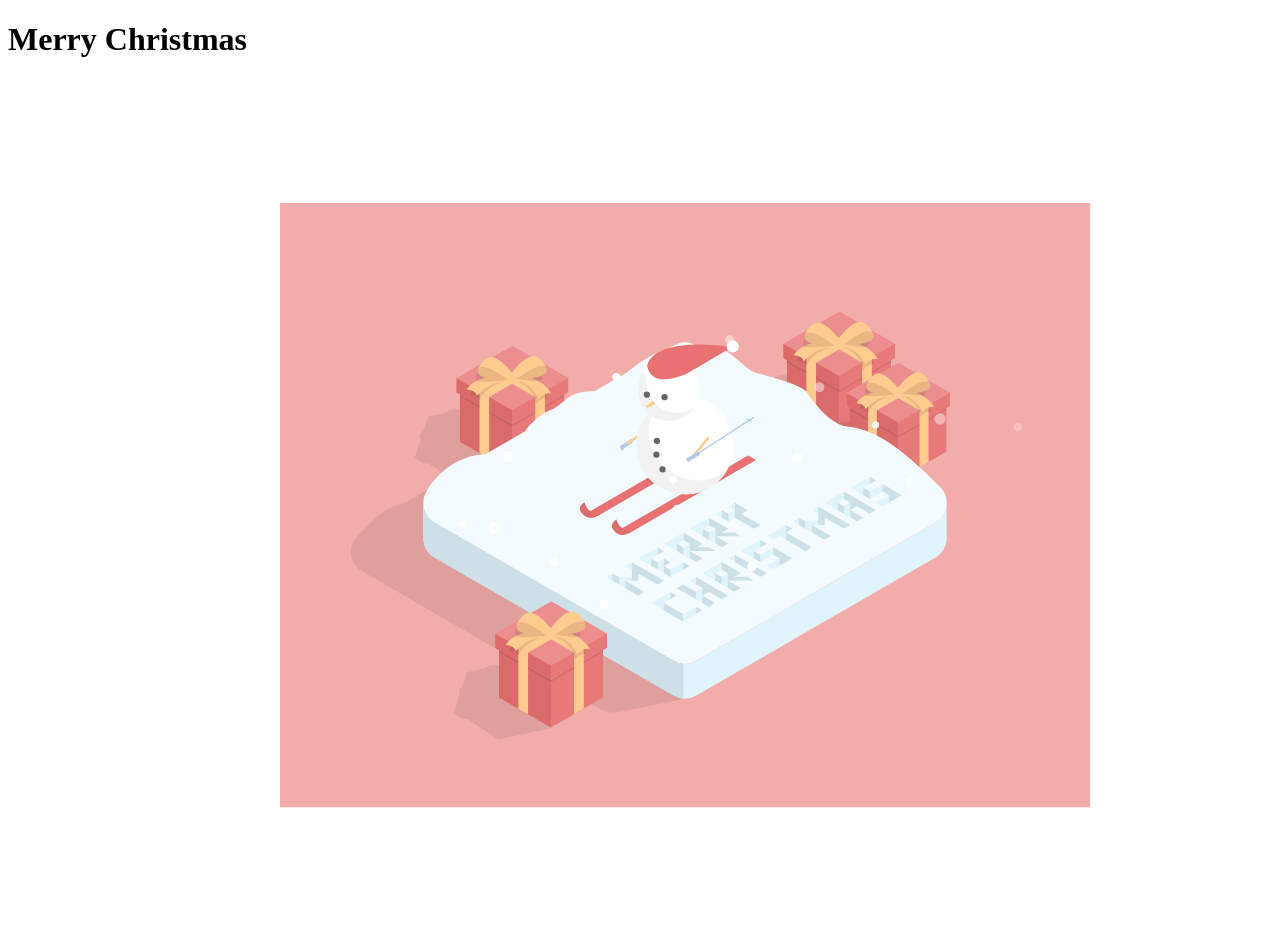
<file: test.html>
<!DOCTYPE html>
<html lang="en">
<head>
    <meta charset="UTF-8">
    <meta name="viewport" content="width=device-width, initial-scale=1.0">
    <title>Document</title>
    <link href="./style3.css" rel="stylesheet" />

    <link href="./style5.css" rel="stylesheet" />

</head>
<body>

    <div class="snow-container">
        <div class="snow foreground"></div>
        <div class="snow foreground layered"></div>
        <div class="snow middleground"></div>
        <div class="snow middleground layered"></div>
        <div class="snow background"></div>
        <div class="snow background layered"></div>
      </div>

      <h1>Merry Christmas</h1>
    <div class="box">
        <svg viewBox="0 0 800 596.74">
          <g id="merry">
            <path fill="#f2adab" d="M0 0h800v596.74H0z" />
            <path style="mix-blend-mode: multiply" id="shadow" fill="#eaeaea" d="M575.92 325.27L418 234.08l2.67-41.29-43.79 17.55-37.22-21.49a22.2 22.2 0 00-22.24 0L206.34 253c-13.39 2.93-29.72 7.25-32 8.17-3 1.24-40.93 33.92-58.91 37.29-12.35 2.31-28.09 18.51-36.75 28.45a21.87 21.87 0 00-6.43 7.78 22.5 22.5 0 00-2.19 11.89 22 22 0 0011 17.25L317.4 500.22a22 22 0 0014.6 2.69l.35.29 69.07-13.71 1.68-25.93 172.82-99.76a22.25 22.25 0 000-38.53z" />
            <g id="box1">
              <path fill="#eaeaea" style="mix-blend-mode: multiply" d="M178.66 204.15l-.8.17c-4-.57-10.11-.87-12.69 1.9a8.76 8.76 0 00-.8 1l-18.18 3.93-4.64 14.11-.64.32c-3.33 1.8-3 5.4-2.15 8.16l-.34 1L133 251.4l9.33 6.19 3.67-.8 1.28.85 30 19.87 19.21-4.15 9.66-2.09 22.85-4.94 5.45-16.64 2.29-7 4.51-13.78-30-19.87-1.24-.82.95-2.87-9.33-6.18z" />
              <path fill="#d36666" d="M280.62 236.01l-51.31-22.16V154.6l51.31 29.63v51.78z" />
              <path fill="#af5555" d="M177.99 236.03l51.31-22.16v-59.25l-51.31 29.62v51.79z" />
              <path fill="#db6a6a" d="M229.31 213.86v51.8l-22.69-13.1-9.59-5.53-19.04-11v-51.8l19.04 11 9.59 5.53 22.68 13.09.01.01z" />
              <path fill="#e87979" d="M280.62 184.23v51.79l-51.31 29.63v-51.79l51.31-29.63z" />
              <path fill="#e6e6e6" d="M280.62 181.38v9.69l-51.31 29.62v-9.68l51.31-29.63zM229.3 211v9.69l-51.31-29.62v-9.69L229.3 211z" style="mix-blend-mode: multiply" />
              <path fill="#ed8d8d" d="M229.3 218.76l-54.95-31.7v-14.03l22.81-13.13 9.59-5.52 22.86-13.18 22.61 13.05 9.58 5.53 22.76 13.17v13.99l-55.26 31.82z" />
              <path fill="#ed8e8e" d="M284.56 172.95l-22.87 13.15-9.57 5.53-22.82 13.15-28.54-16.49-6.19-3.57-20.22-11.69 22.81-13.13 9.59-5.52 22.86-13.18 22.61 13.05 9.58 5.53 22.76 13.17z" />
              <path fill="#e87979" d="M229.31 218.76l55.25-31.82v-13.99l-55.25 31.82v13.99z" />
              <path fill="#db6a6a" d="M174.35 173.06l54.95 31.71v13.99l-54.95-31.7v-14z" />
              <path fill="#ffcb8e" d="M261.8 159.81l-55.18 31.86-9.59-5.53 55.19-31.86 9.58 5.53z" />
              <path fill="#ffcb8e" d="M261.72 186.14l-9.57 5.53-.03-.01-54.96-31.73 9.59-5.52 54.94 31.72.03.01z" />
              <path fill="#ffcb8e" d="M261.72 246.95V186.13l-9.57 5.53V252.47l9.57-5.52zM206.62 191.66v60.9l-9.59-5.53v-60.9l9.59 5.53z" />
              <path fill="#e6e6e6" style="mix-blend-mode: multiply" d="M191.65 183.07a14.58 14.58 0 00-3.68 7.08c6.36-2.5 9.82 5 9.82 5-.17-3 3-6.86 3-6.86 11.92-11.78 20.38-11 20.38-11-7.31-5.7-26.27 3.47-29.52 5.78z" />
              <path fill="#ffcb8e" d="M222.65 171.51s-25.62-4.69-38.37 12.72c0 0 8.13-.49 10.22 6.22 0 0 12.9-14.8 27.14-13.07z" />
              <path fill="#e6e6e6" style="mix-blend-mode: multiply" d="M257.94 184.56s6.07 4.86 6.51 8.82c-6.45-1.71-11.56 5.36-11.56 5.36a24.63 24.63 0 00-1.52-6.68c-3.84-10.68-18-16-18-16 7.7-5.06 21.54 5.94 24.57 8.5z" />
              <path fill="#ffcb8e" d="M232.32 170.17s24.33-.66 35.56 17.76a13.4 13.4 0 00-12.56 5.45s-6.67-16.25-22.49-17.28z" />
              <path fill="#e6e6e6" style="mix-blend-mode: multiply" d="M233.75 173.68s20.83 4.22 24.41 1c2.22-2 1-17.37-9-14s-15.41 13-15.41 13z" />
              <path fill="#ffcb8e" d="M263.09 163.18s-5.84-13.35-13.71-12c-9.63 1.64-20.07 16.23-20.07 16.23l4.44 6.28z" />
              <path fill="#eab783" d="M233.75 173.68s25.57-19.82 29.34-10.5c4.68 11.59-29.34 10.5-29.34 10.5z" />
              <path fill="#e6e6e6" style="mix-blend-mode: multiply" d="M225 174.7s-29.38 3.34-30.44.75c-2.69-6.53 2.09-10.24 2.09-10.24s24.78-1.81 28.35 9.49z" />
              <path fill="#ffcb8e" d="M195.68 164.2s5.83-13.35 13.7-12c9.63 1.65 20.07 16.23 20.07 16.23L225 174.7z" />
              <path fill="#eab783" d="M225 174.7s-25.57-19.81-29.33-10.5C191 175.79 225 174.7 225 174.7z" />
            </g>
            <g id="box2">
              <path fill="#eaeaea" style="mix-blend-mode: multiply" d="M501.48 170.24l-.79.17c-4-.57-10.12-.87-12.69 1.9a7.8 7.8 0 00-.8 1l-18.2 3.95-4.64 14.11-.65.32c-3.32 1.79-3 5.4-2.14 8.16l-.34 1-5.47 16.61 9.33 6.18 3.67-.79 1.27.85 30 19.87 19.21-4.15 9.67-2.09 22.89-5 5.45-16.64 2.28-7 4.53-13.69-30-19.87-1.24-.82.94-2.87-9.33-6.19z" />
              <path fill="#d36666" d="M603.45 202.1l-51.32-22.16v-59.25l51.32 29.62v51.79z" />
              <path fill="#af5555" d="M500.81 202.12l51.32-22.16V120.7l-51.32 29.63v51.79z" />
              <path fill="#db6a6a" d="M552.14 179.95v51.8l-22.7-13.11-9.58-5.53-19.05-10.99v-51.8l19.05 11 9.58 5.53 22.68 13.09.02.01z" />
              <path fill="#e87979" d="M603.45 150.32v51.79l-51.31 29.63v-51.79l51.31-29.63z" />
              <path fill="#e6e6e6" d="M603.45 147.47v9.69l-51.31 29.61v-9.67l51.31-29.63zM552.12 177.09v9.68l-51.31-29.61v-9.69l51.31 29.62z" style="mix-blend-mode: multiply" />
              <path fill="#ed8d8d" d="M552.13 184.85l-54.96-31.71v-14.02l22.82-13.14 9.58-5.51 22.87-13.18 22.6 13.04 9.58 5.54 22.77 13.17v13.99l-55.26 31.82z" />
              <path fill="#ed8e8e" d="M607.39 139.04l-22.87 13.15-9.57 5.53-22.83 13.15-28.53-16.49-6.2-3.57-20.22-11.69 22.82-13.14 9.58-5.51 22.87-13.18 22.6 13.04 9.58 5.54 22.77 13.17z" />
              <path fill="#e87979" d="M552.13 184.85l55.26-31.82v-13.99l-55.26 31.81v14z" />
              <path fill="#db6a6a" d="M497.17 139.15l54.96 31.7v14l-54.96-31.71v-13.99z" />
              <path fill="#ffcb8e" d="M584.62 125.9l-55.18 31.86-9.58-5.53 55.18-31.87 9.58 5.54z" />
              <path fill="#ffcb8e" d="M584.54 152.23l-9.56 5.53-.03-.01-54.96-31.74 9.58-5.51 54.95 31.72.02.01z" />
              <path fill="#ffcb8e" d="M584.54 213.03v-60.81l-9.56 5.53v60.8l9.56-5.52zM529.44 157.75v60.89l-9.58-5.53v-60.89l9.58 5.53z" />
              <path fill="#e6e6e6" style="mix-blend-mode: multiply" d="M514.48 149.16a14.56 14.56 0 00-3.69 7.08c6.37-2.5 9.83 5 9.83 5-.17-3 3-6.86 3-6.86 11.91-11.78 20.38-11 20.38-11-7.31-5.71-26.27 3.47-29.52 5.78z" />
              <path fill="#ffcb8e" d="M545.47 137.6s-25.61-4.69-38.36 12.72c0 0 8.12-.49 10.22 6.21 0 0 12.9-14.79 27.14-13.06z" />
              <path fill="#e6e6e6" style="mix-blend-mode: multiply" d="M580.77 150.65s6.06 4.86 6.5 8.82c-6.45-1.71-11.56 5.36-11.56 5.36a24.45 24.45 0 00-1.51-6.68c-3.85-10.68-18-16-18-16 7.7-5.08 21.53 5.92 24.57 8.5z" />
              <path fill="#ffcb8e" d="M555.15 136.26s24.33-.67 35.56 17.76a13.42 13.42 0 00-12.57 5.45s-6.66-16.26-22.49-17.29z" />
              <path fill="#e6e6e6" style="mix-blend-mode: multiply" d="M556.58 139.77s20.83 4.22 24.41 1c2.22-2 1-17.37-9-14s-15.41 13-15.41 13z" />
              <path fill="#ffcb8e" d="M585.91 129.27s-5.83-13.36-13.7-12c-9.63 1.64-20.07 16.22-20.07 16.22l4.44 6.29z" />
              <path fill="#eab783" d="M556.58 139.77s25.57-19.82 29.33-10.5c4.69 11.59-29.33 10.5-29.33 10.5z" />
              <path fill="#e6e6e6" style="mix-blend-mode: multiply" d="M547.84 140.79s-29.39 3.34-30.45.75c-2.68-6.53 2.09-10.24 2.09-10.24s24.78-1.81 28.36 9.49z" />
              <path fill="#ffcb8e" d="M518.5 130.29s5.84-13.35 13.71-12c9.63 1.64 20.07 16.23 20.07 16.23l-4.44 6.28z" />
              <path fill="#eab783" d="M547.84 140.79s-25.57-19.79-29.34-10.5c-4.68 11.59 29.34 10.5 29.34 10.5z" />
            </g>
            <g id="box3">
              <path fill="#eaeaea" style="mix-blend-mode: multiply" d="M563.73 216.32l-.73.16c-3.73-.53-9.35-.81-11.73 1.76a7.46 7.46 0 00-.74.94l-16.8 3.63-4.29 13.05c-.21.09-.41.19-.6.29-3.07 1.66-2.79 5-2 7.54l-.32.95-5 15.35 8.62 5.71 3.39-.73 1.18.78 27.71 18.37 17.76-3.84 8.93-1.93 21.16-4.57 5-15.38 2.12-6.44 4.17-12.73-27.7-18.37-1.15-.76.88-2.65-8.59-5.71z" />
              <path fill="#d36666" d="M657.98 245.78l-47.43-20.49v-54.77l47.43 27.39v47.87z" />
              <path fill="#af5555" d="M563.12 245.79l47.43-20.48v-54.77l-47.43 27.38v47.87z" />
              <path fill="#db6a6a" d="M610.55 225.3v47.88l-20.97-12.11-8.86-5.12-17.61-10.16v-47.88l17.61 10.17 8.86 5.11 20.96 12.1.01.01z" />
              <path fill="#e87979" d="M657.98 197.91v47.87l-47.43 27.39V225.3l47.43-27.39z" />
              <path fill="#e6e6e6" d="M657.98 195.28v8.95l-47.43 27.38v-8.94l47.43-27.39zM610.54 222.66v8.95l-47.43-27.38v-8.95l47.43 27.38z" style="mix-blend-mode: multiply" />
              <path fill="#ed8d8d" d="M610.55 229.83l-50.8-29.31V187.56l21.09-12.14 8.86-5.1 21.13-12.18 20.89 12.06 8.86 5.11 21.04 12.18v12.93l-51.07 29.41z" />
              <path fill="#ed8e8e" d="M661.62 187.49l-21.14 12.15-8.84 5.11-21.1 12.16-26.38-15.25-5.72-3.29-18.69-10.81 21.09-12.14 8.86-5.1 21.13-12.18 20.89 12.06 8.86 5.11 21.04 12.18z" />
              <path fill="#e87979" d="M610.55 229.83l51.07-29.41v-12.93l-51.07 29.4v12.94z" />
              <path fill="#db6a6a" d="M559.75 187.59l50.8 29.3v12.94l-50.8-29.31v-12.93z" />
              <path fill="#ffcb8e" d="M640.58 175.34l-51 29.45-8.86-5.11 51-29.45 8.86 5.11z" />
              <path fill="#ffcb8e" d="M640.51 199.68l-8.85 5.11-.02-.01-50.8-29.33 8.86-5.1 50.78 29.31.03.02z" />
              <path fill="#ffcb8e" d="M640.51 255.88v-56.22l-8.85 5.12V260.98l8.85-5.1zM589.58 204.78v56.29l-8.86-5.12v-56.29l8.86 5.12z" />
              <path fill="#e6e6e6" style="mix-blend-mode: multiply" d="M575.75 196.84a13.45 13.45 0 00-3.41 6.55c5.88-2.32 9.08 4.64 9.08 4.64-.16-2.75 2.74-6.34 2.74-6.34 11-10.89 18.84-10.2 18.84-10.2-6.73-5.27-24.25 3.22-27.25 5.35z" />
              <path fill="#ffcb8e" d="M604.39 186.16s-23.67-4.34-35.46 11.75c0 0 7.51-.45 9.45 5.75 0 0 11.92-13.68 25.08-12.08z" />
              <path fill="#e6e6e6" style="mix-blend-mode: multiply" d="M637 198.22s5.6 4.49 6 8.15c-6-1.58-10.68 4.95-10.68 4.95a22.83 22.83 0 00-1.4-6.17c-3.56-9.87-16.68-14.8-16.68-14.8 7.18-4.68 19.97 5.48 22.76 7.87z" />
              <path fill="#ffcb8e" d="M613.34 184.91s22.49-.61 32.86 16.42a12.4 12.4 0 00-11.61 5s-6.16-15-20.79-16z" />
              <path fill="#e6e6e6" style="mix-blend-mode: multiply" d="M614.66 188.16s19.25 3.9 22.56 1c2-1.81.93-16-8.36-13s-14.2 12-14.2 12z" />
              <path fill="#ffcb8e" d="M641.77 178.45s-5.39-12.34-12.67-11.1c-8.9 1.52-18.55 15-18.55 15l4.11 5.81z" />
              <path fill="#eab783" d="M614.66 188.16s23.63-18.32 27.11-9.71c4.33 10.72-27.11 9.71-27.11 9.71z" />
              <path fill="#e6e6e6" style="mix-blend-mode: multiply" d="M606.58 189.1s-27.16 3.09-28.14.69a8 8 0 011.93-9.46s22.9-1.67 26.21 8.77z" />
              <path fill="#ffcb8e" d="M579.47 179.4s5.39-12.34 12.67-11.1c8.89 1.52 18.55 15 18.55 15l-4.11 5.8z" />
              <path fill="#eab783" d="M606.58 189.1s-23.63-18.31-27.11-9.7c-4.33 10.71 27.11 9.7 27.11 9.7z" />
            </g>
            <g>
              <path fill="#f3fbff" id="ground" d="M658.44 298.43a22 22 0 01-11 17.25L411.13 452.09a22.21 22.21 0 01-22.24 0l-236.3-136.41a22.26 22.26 0 010-38.53l236.3-136.43a22.21 22.21 0 0122.24 0l236.28 136.43a22.06 22.06 0 0111.03 21.28z" />
              <path fill="#e1f4fc" d="M658.44 332.84a21.94 21.94 0 01-11 17.25L411.13 486.5a22.21 22.21 0 01-22.24 0l-236.3-136.41a22 22 0 01-11-17.25 21.39 21.39 0 010-3.92l-.1-30.49h.1a22 22 0 0011 17.25l236.3 136.41a22.21 22.21 0 0022.24 0l236.28-136.41a22 22 0 0011-17.25v30.38a22.6 22.6 0 01.03 4.03z" />
              <path fill="#f3fbff" d="M144.62 284.94s20.63-41.22 70.88-37c0 0 22.21-12 25.67-20.42s17.92-20 25.43-22.74c10.23-3.77 15.1-12.21 23.94-15.68 11.61-4.55 21.22-2 31.76-5.89 8.26-3 46.43-45.43 73.72-38.75s27.52-2.81 39.29 0 24.85 20.79 36 23.61 45.13 11.64 49.52 19.42 23.71 32.29 39 33.2 32.39 10 40 14.85c23.57 15.14 52.1 45 52.1 45z" />
              <path fill="#e1f4fc" d="M379.25 365.8l-25.27-14.59 19.07-11.01 6.32 3.65-12.72 7.34 6.32 3.65 6.36-3.67 6.31 3.64-6.35 3.68 6.32 3.64 12.71-7.34 6.32 3.65-19.08 11.01-6.31-3.65zM341.26 358.55l6.32 3.65-.04 7.32-12.67.02-6.32-3.65-6.36 3.67 31.59 18.24 6.36-3.67-18.96-10.94 12.68-.02.04-7.32 18.95 10.94 6.36-3.67-31.59-18.24-6.36 3.67zM525.33 303.35l6.31 3.65-.04 7.31-12.67.03-6.32-3.65-6.36 3.67 31.59 18.24 6.36-3.67-18.95-10.94 12.67-.03.04-7.32 18.95 10.95 6.36-3.67-31.59-18.24-6.35 3.67zM398.48 325.52l-19.07 11L411 354.77l6.36-3.67-12.63-7.3h25.35l-6.32-3.65h-12.68l6.36-3.67zm6.28 11l-6.36 3.67-6.32-3.65 6.36-3.67zM436.14 354.61l-19.07 11 31.59 18.24 6.36-3.67-12.64-7.3 25.35-.05-6.32-3.64h-12.67l6.36-3.67zm6.28 11l-6.36 3.67-6.31-3.64 6.35-3.67zM423.91 310.84l-19.07 11 31.58 18.24 6.36-3.67-12.63-7.3h25.34l-6.31-3.65H436.5l6.36-3.67zm6.28 11l-6.36 3.68-6.32-3.65 6.36-3.67zM430.26 307.17l12.64 7.29 6.36-3.67 18.95 10.95 6.36-3.67-18.96-10.95 6.36-3.67-12.63-7.29-6.36 3.67 6.32 3.65-6.36 3.67-6.32-3.65-6.36 3.67zM385.49 384.09l-19.08 11.01L398 413.33l19.07-11.01-6.32-3.64-12.71 7.34-18.95-10.95 12.71-7.34-6.31-3.64zM391.84 380.42l31.59 18.23 6.36-3.67-12.64-7.29 6.36-3.67 12.63 7.29 6.36-3.67-31.58-18.24-6.36 3.67 12.63 7.3-6.36 3.67-12.63-7.29-6.36 3.67zM474.47 332.71l-19.07 11.01 18.95 10.95 12.71-7.35 6.32 3.65-12.71 7.34 6.31 3.65 19.07-11.01-18.95-10.94-12.71 7.34-6.32-3.65 12.72-7.34-6.32-3.65zM582.54 270.32l-19.07 11.01 18.95 10.94 12.71-7.34 6.32 3.65-12.71 7.34 6.32 3.64 19.07-11.01-18.96-10.94-12.71 7.34-6.32-3.65 12.72-7.34-6.32-3.64zM480.82 329.04l6.32 3.65 6.36-3.67 25.27 14.59 6.36-3.67-25.27-14.59 6.35-3.67-6.31-3.65-19.08 11.01zM538 296l31.59 18.24 6.35-3.67-12.63-7.3 6.36-3.67 12.63 7.29 6.36-3.67L557.11 285zm25.35-.05l-6.35 3.68-6.29-3.63 6.36-3.67z" />
              <path fill="#eaeaea" d="M328.55 365.89l6.32 3.65-.04 7.32-6.32-3.65.04-7.32zM347.54 369.52l-.02 3.66 6.34-.01.04-7.32 18.95 10.94 6.36-3.67-31.59-18.24-.04 7.32-.04 7.32zM341.18 373.19l18.96 10.94-6.36 3.67-12.64-7.29.04-7.32zM512.61 310.69l6.32 3.65-.04 7.31-6.32-3.64.04-7.32zM531.6 314.31l-.02 3.66 6.34-.01.04-7.32 18.95 10.95 6.36-3.67-31.59-18.24-.04 7.32-.04 7.31zM525.25 317.99l18.95 10.94-6.36 3.67-12.63-7.3.04-7.31zM366.65 351.19l6.32 3.65-.04 7.32-6.32-3.65.04-7.32zM379.29 358.49l6.32 3.64-.05 7.32-6.31-3.65.04-7.31zM398.32 354.79l6.32 3.65-6.36 3.67.04-7.32zM379.33 351.17l6.31 3.64-6.35 3.68.04-7.32zM373.05 340.2l6.32 3.65-6.36 3.67.04-7.32zM404.72 343.8l12.63 7.3-6.36 3.67-6.31-3.65.04-7.32zM430.15 329.12l12.63 7.3-6.36 3.67-6.31-3.65.04-7.32zM442.38 372.89l12.64 7.3-6.36 3.67-6.32-3.65.04-7.32zM430.07 343.76l-6.32-3.65-12.68.02 6.36-3.67-18.95-10.94-.04 7.32 6.32 3.65-.04 7.31 6.33-.01 19.02-.03zM455.5 329.08l-6.32-3.65-12.68.02 6.36-3.67-18.95-10.94-.04 7.32 6.32 3.65-.04 7.31 6.33-.01v-.01l19.02-.02zM467.73 372.85l-6.32-3.65-12.67.02 6.36-3.67-18.96-10.94-.03 7.32 6.31 3.64-.04 7.32 6.34-.01 19.01-.03zM398.4 340.16l-.04 7.31-6.32-3.64.04-7.32 6.32 3.65zM423.83 325.48l-.04 7.31-6.32-3.64.04-7.32 6.32 3.65zM436.06 369.24l-.04 7.32-6.31-3.65.04-7.31 6.31 3.64zM436.62 303.5l-.04 7.32 6.32 3.64.04-7.31-6.32-3.65zM455.61 307.12l6.36-3.67-12.63-7.29-.08 14.63 18.95 10.95 6.36-3.67-18.96-10.95zM582.54 270.32l-.04 7.31 6.36-3.67-6.32-3.64zM595.17 277.61l-.04 7.32 6.32 3.65-.04 7.31 12.72-7.34-18.96-10.94zM582.46 284.95l-.04 7.32-6.32-3.65.04-7.32 6.32 3.65zM557.11 285l-.04 7.32 6.32 3.64-.04 7.32 6.36-3.67 12.63 7.29 6.36-3.66L557.11 285zM557.03 299.63l-.04 7.32-6.32-3.65.04-7.31 6.32 3.64zM563.35 303.28l12.63 7.29-6.35 3.68-6.32-3.65.04-7.32zM499.9 318.03l-.04 7.32 6.35-3.67-6.31-3.65zM525.13 339.94l-6.36 3.67-19.1-10.94.19-7.32 25.27 14.59zM474.47 332.71l-.04 7.32 6.36-3.67-6.32-3.65zM474.39 347.35l-.04 7.32-6.32-3.65.04-7.32 6.32 3.65zM487.1 340.01l-.04 7.31 6.32 3.65-.04 7.32 12.71-7.34-18.95-10.94zM410.92 369.4l-.04 7.32 6.31 3.65-.04 7.32 6.36-3.67 12.63 7.29 6.36-3.67-31.58-18.24zM429.79 394.98l-6.36 3.67-6.32-3.65.04-7.31 12.64 7.29zM410.83 384.04l-.03 7.32-18.96-10.94 6.36-3.67 12.63 7.29zM385.49 384.09l-.04 7.31 6.35-3.67-6.31-3.64zM379.09 395.07l-.04 7.32L398 413.33l.04-7.31-18.95-10.95zM410.75 398.68l-.03 7.31 6.35-3.67-6.32-3.64z" style="mix-blend-mode: multiply" />
              <path fill="#e1f4fc" d="M442.96 351l31.59 18.23 6.31-3.65-31.58-18.23-6.32 3.65z" />
              <path fill="#eaeaea" d="M449.28 347.35v7.36l25.27 14.52 6.31-3.65-31.58-18.23z" style="mix-blend-mode: multiply" />
              <path fill="#e1f4fc" d="M398.45 455v34.41a22.28 22.28 0 01-9.56-2.93l-236.3-136.39a22 22 0 01-11-17.25 21.39 21.39 0 010-3.92l-.1-30.49h.1a22 22 0 0011 17.25l236.3 136.41a22.28 22.28 0 009.56 2.91z" />
              <path fill="#eaeaea" style="mix-blend-mode: multiply" d="M398.45 455v34.41a22.28 22.28 0 01-9.56-2.93l-236.3-136.39a22 22 0 01-11-17.25 21.39 21.39 0 010-3.92l-.1-30.49h.1a22 22 0 0011 17.25l236.3 136.41a22.28 22.28 0 009.56 2.91z" />
            </g>
            <g id="snowman-container">
              <g id="snowman">
                <g id="board">
                  <path fill="#e97171" d="M440.19 238.92l-119.76 69.13-3.87 2.23s-11.23 7.88-18.22-4.1c-1.73-3 .56-5.79 2.33-7.37a13.76 13.76 0 011.66-1.29 23.51 23.51 0 002.4 5.55c.07.09.12.19.2.28 1 1.49 2.31 2.62 3.85 2.44L368 271.6l36.23-20.92 28.16-16.26z" />
                  <path fill="#f2f2f2" style="mix-blend-mode: multiply" d="M404.24 250.68A48.14 48.14 0 01368 271.6zM320.41 308.07l-3.87 2.23s-11.23 7.88-18.22-4.1c-1.55-3 .63-5.79 2.33-7.37a13.76 13.76 0 011.66-1.29 23.51 23.51 0 002.4 5.55c.07.09.12.19.2.28 2.92 4.5 8.96 8.01 15.5 4.7z" />
                  <path fill="#e97171" d="M408.62 222l-71.52 41.29-48.25 27.85-3.85 2.26s-11.24 7.88-18.23-4.11c-1.73-3 .57-5.79 2.34-7.36a13.76 13.76 0 011.66-1.29 23.22 23.22 0 002.4 5.55c.06.09.12.19.19.28 1 1.48 2.31 2.62 3.86 2.44l59.25-34.22 36.23-20.92 28.17-16.26h.07z" />
                  <path fill="#f2f2f2" style="mix-blend-mode: multiply" d="M288.84 291.15L285 293.4s-11.24 7.88-18.23-4.11c-1.55-3 .63-5.79 2.34-7.36a13.76 13.76 0 011.66-1.29 23.22 23.22 0 002.4 5.55c.06.09.12.19.19.28 2.89 4.53 8.94 8 15.48 4.68zM408.62 222l-71.52 41.29a47 47 0 01-6.38-5.21l70.18-40.54z" />
                </g>
                <g id="snowman-body">
                  <g id="right-arm" class="arms">
                    <g id="stick-back">
                      <ellipse cx="305.78" cy="216.1" fill="#afc9e9" rx="1.11" ry="1.92" transform="matrix(.87 -.5 .5 .87 -67.09 181.84)" />
                      <ellipse cx="316.37" cy="209.99" fill="#afc9e9" rx="1.11" ry="1.92" transform="rotate(-30 316.3729 209.9919)" />
                      <path fill="#afc9e9" d="M304.68 214.56l10.69-6.21 1.98 3.29-10.48 6.02-2.19-3.1z" />
                      <path stroke="#afc9e9" stroke-linecap="round" stroke-miterlimit="10" stroke-width="1.2898" d="M372.7 177.47l-57.4 33.14M366.55 179l3.5 2.02" />
                    </g>
                    <path id="right-arm-1" fill="none" stroke="#ffcb8e" stroke-linecap="round" stroke-miterlimit="10" stroke-width="2.5796" d="M333.78 198.65l-21.15 13.33" />
                  </g>
                  <circle cx="369.17" cy="216.92" r="48.26" fill="#fff" />
                  <path fill="#f2f2f2" d="M409.23 243.83a48.26 48.26 0 11-67-67 48.26 48.26 0 0067 67z" />
                  <circle cx="341.65" cy="210.86" r="3.09" fill="#666" />
                  <circle cx="340.46" cy="224.44" r="3.09" fill="#666" />
                  <circle cx="345.68" cy="239.33" r="3.09" fill="#666" />
      
                  <g id="left-arm" class="arms">
                    <path id="left-arm-1" fill="none" stroke="#ffcb8e" stroke-linecap="round" stroke-miterlimit="10" stroke-width="2.5796" d="M392.3 210.83l-15.86 17.5" />
                    <g id="stick-front">
                      <ellipse cx="371.21" cy="231.43" fill="#afc9e9" rx="1.11" ry="1.92" transform="rotate(-30 371.2098 231.4254)" />
                      <ellipse cx="381.8" cy="225.31" fill="#afc9e9" rx="1.11" ry="1.92" transform="rotate(-30 381.8096 225.3056)" />
                      <path fill="#afc9e9" d="M370.11 229.88l10.69-6.2 1.97 3.28-10.48 6.03-2.18-3.11z" />
                      <path stroke="#afc9e9" stroke-linecap="round" stroke-miterlimit="10" stroke-width="1.2898" d="M438.13 192.79l-57.4 33.14M431.98 194.32l3.5 2.02" />
                    </g>
                  </g>
                </g>
      
                <g id="snoman-head" class="head2">
                  <g id="snoman-head-base">
                    <circle cx="353.86" cy="169.88" r="30.62" fill="#fff" />
                    <path fill="#f2f2f2" d="M379.28 187a30.62 30.62 0 11-42.5-42.5 30.63 30.63 0 0042.5 42.5z" />
                  </g>
                  <g id="snaman-face">
                    <circle cx="349.85" cy="176.86" r="3.09" fill="#666" />
                    <circle cx="332.39" cy="174.38" r="3.09" fill="#666" />
                    <path fill="#931a25" d="M338.31 182.84l-5.92 3.42" />
                    <path fill="#ffcb8e" d="M339.28 184.51l-6.45 2.49a.91.91 0 01-.89-1.56l5.4-4.32a2 2 0 012.45 3.06 2.38 2.38 0 01-.51.33z" />
                  </g>
                </g>
      
                <g id="hat" class="head2">
                  <ellipse id="hat-btm" cx="354.16" cy="149.88" fill="none" stroke="#fff" stroke-miterlimit="10" stroke-width="6.7717" rx="22.3" ry="11.68" />
                  <path id="hat-1" fill="#e97171" d="M332.84 146.29s.5-29.83 83.76-19.16c0 0-42.88 25.53-45.39 26.57 0 0-33.76 16.5-38.37-7.41z" />
                  <circle id="hat-ball" cx="417.43" cy="127.17" r="5.99" fill="#fff" />
                </g>
              </g>
            </g>
            <g id="box4">
              <path fill="#eaeaea" style="mix-blend-mode: multiply" d="M217 456.54l-.79.17c-4-.57-10.12-.87-12.7 1.9a7.73 7.73 0 00-.79 1l-18.18 3.93-4.65 14.12-.64.31c-3.32 1.8-3 5.41-2.15 8.16l-.33 1-5.47 16.61 9.33 6.19 3.67-.8 1.28.85 30 19.87 19.21-4.15 9.66-2.09 22.9-4.95 5.45-16.64 2.29-7 4.51-13.77-30-19.88-1.23-.82.94-2.87-9.31-6.09z" />
              <path fill="#d36666" d="M318.99 488.41l-51.32-22.16v-59.26l51.32 29.63v51.79z" />
              <path fill="#af5555" d="M216.35 488.42l51.32-22.16v-59.25l-51.32 29.63v51.78z" />
              <path fill="#db6a6a" d="M267.68 466.25v51.8l-22.7-13.1-9.58-5.53-19.05-11v-51.8l19.05 11 9.58 5.53 22.68 13.09.02.01z" />
              <path fill="#e87979" d="M318.99 436.62v51.8l-51.31 29.62v-51.79l51.31-29.63z" />
              <path fill="#e6e6e6" d="M318.99 433.78v9.68l-51.31 29.62v-9.68l51.31-29.62zM267.66 463.39v9.69l-51.31-29.62v-9.68l51.31 29.61z" style="mix-blend-mode: multiply" />
              <path fill="#ed8d8d" d="M267.67 471.15l-54.96-31.7v-14.02l22.82-13.14 9.58-5.52 22.86-13.18 22.61 13.05 9.58 5.53 22.77 13.17v14l-55.26 31.81z" />
              <path fill="#ed8e8e" d="M322.93 425.34l-22.87 13.15-9.57 5.53-22.83 13.15-28.54-16.49-6.19-3.57-20.22-11.68 22.82-13.14 9.58-5.52 22.86-13.18 22.61 13.05 9.58 5.53 22.77 13.17z" />
              <path fill="#e87979" d="M267.67 471.15l55.26-31.81v-14l-55.26 31.82v13.99z" />
              <path fill="#db6a6a" d="M212.71 425.46l54.96 31.7v13.99l-54.96-31.7v-13.99z" />
              <path fill="#ffcb8e" d="M300.16 412.2l-55.18 31.86-9.58-5.53 55.18-31.86 9.58 5.53z" />
              <path fill="#ffcb8e" d="M300.08 438.53l-9.57 5.53-.02-.01-54.96-31.73 9.58-5.52 54.95 31.72.02.01z" />
              <path fill="#ffcb8e" d="M300.08 499.34V438.52l-9.57 5.53V504.86l9.57-5.52zM244.98 444.05v60.9l-9.58-5.53v-60.9l9.58 5.53z" />
              <path fill="#e6e6e6" style="mix-blend-mode: multiply" d="M230 435.47a14.5 14.5 0 00-3.69 7.08c6.37-2.51 9.82 5 9.82 5-.16-3 3-6.86 3-6.86 11.92-11.78 20.39-11 20.39-11-7.3-5.69-26.26 3.47-29.52 5.78z" />
              <path fill="#ffcb8e" d="M261 423.91s-25.61-4.69-38.36 12.71c0 0 8.12-.48 10.22 6.22 0 0 12.9-14.8 27.14-13.07z" />
              <path fill="#e6e6e6" style="mix-blend-mode: multiply" d="M296.31 437s6.06 4.86 6.5 8.82c-6.45-1.71-11.56 5.36-11.56 5.36a24.45 24.45 0 00-1.51-6.68c-3.85-10.67-18-16-18-16 7.7-5.12 21.53 5.88 24.57 8.5z" />
              <path fill="#ffcb8e" d="M270.69 422.56s24.33-.66 35.56 17.77a13.4 13.4 0 00-12.57 5.44s-6.66-16.25-22.49-17.28z" />
              <path fill="#e6e6e6" style="mix-blend-mode: multiply" d="M272.11 426.07s20.84 4.22 24.42 1.05c2.22-2 1-17.37-9-14s-15.42 12.95-15.42 12.95z" />
              <path fill="#ffcb8e" d="M301.45 415.57s-5.83-13.35-13.71-12c-9.62 1.65-20.07 16.23-20.07 16.23l4.44 6.28z" />
              <path fill="#eab783" d="M272.11 426.07s25.57-19.81 29.34-10.5c4.69 11.59-29.34 10.5-29.34 10.5z" />
              <path fill="#e6e6e6" style="mix-blend-mode: multiply" d="M263.38 427.1s-29.39 3.33-30.45.74c-2.68-6.53 2.09-10.24 2.09-10.24s24.78-1.81 28.36 9.5z" />
              <path fill="#ffcb8e" d="M234 416.6s5.83-13.36 13.71-12c9.63 1.64 20.07 16.22 20.07 16.22l-4.44 6.29z" />
              <path fill="#eab783" d="M263.38 427.1s-25.57-19.82-29.38-10.5c-4.64 11.59 29.38 10.5 29.38 10.5z" />
            </g>
            <circle class="snow-clone" id="snow" cx="115.05" cy="117.16" r="6.97" fill="#ffffff" />
            <path fill="white" id="hover" opacity="0" d="M658.44 298.43a22 22 0 01-11 17.25L411.13 452.09a22.21 22.21 0 01-22.24 0l-236.3-136.41a22.26 22.26 0 010-38.53l236.3-136.43a22.21 22.21 0 0122.24 0l236.28 136.43a22.06 22.06 0 0111.03 21.28z" />
          </g>
        </svg>
      </div>

      <script src="https://cdnjs.cloudflare.com/ajax/libs/jquery/3.7.1/jquery.min.js" integrity="sha512-v2CJ7UaYy4JwqLDIrZUI/4hqeoQieOmAZNXBeQyjo21dadnwR+8ZaIJVT8EE2iyI61OV8e6M8PP2/4hpQINQ/g==" crossorigin="anonymous" referrerpolicy="no-referrer"></script>
  
      <script src="https://cdnjs.cloudflare.com/ajax/libs/gsap/3.12.2/gsap.min.js" integrity="sha512-16esztaSRplJROstbIIdwX3N97V1+pZvV33ABoG1H2OyTttBxEGkTsoIVsiP1iaTtM8b3+hu2kB6pQ4Clr5yug==" crossorigin="anonymous" referrerpolicy="no-referrer"></script>

      <script src="./script2.js"></script>
</body>
</html>
</file>
<file: style.css>
body {
    background-color: #EDE9DE;
    font-family: 'Dancing Script', cursive;
    margin: 0;
    padding: 0;
    -webkit-backface-visibility: hidden;
    /* Chrome, Safari, Opera */
    backface-visibility: hidden;
}

.gift {
    position: absolute;
    top: 50%;
    left: 50%;
    width: 300px;
    height: 300px;
    transform: translate3d(-50%, -50%, 0);
    cursor: pointer;
}

.gift-top {
    position: relative;
    width: 100%;
    height: 25%;
    background: #F54537;
    border-radius: 5px 5px 0 0;
    background-image: linear-gradient(to right, #f2adab 0%, #f2adab 44%, #faebc3 44%, #faebc3 56%, #f2adab 56%, #f2adab 100%);
}

.gift-top.hovered {
    animation: shake 3s infinite;
    -webkit-animation: shake 3s infinite;
    -moz-animation: shake 3s infinite;
    -ms-animation: shake 3s infinite;
    -o-animation: shake 3s infinite;
}

.gift-bottom.fadeout {
    -webkit-animation-name: fadeOutDown;
    animation-name: fadeOutDown;
    -webkit-animation-duration: 1s;
    animation-duration: 1s;
    -webkit-animation-fill-mode: both;
    animation-fill-mode: both;
}

.gift-top.fadeout {
    -webkit-animation-name: rotateOutUpRight;
    animation-name: rotateOutUpRight;
    -webkit-animation-duration: 1s;
    animation-duration: 1s;
    -webkit-animation-fill-mode: both;
    animation-fill-mode: both;
}

.gift-top::before,
.gift-top::after {
    content: "";
    width: 15px;
    height: 15px;
    border: 10px solid #faebc3;
    border-radius: 50% 50% 0 50%;
    position: absolute;
    top: 0;
    left: 50%;
    transform: translate3d(-100%, -100%, 0) skew(10deg, 10deg);
}

.gift-top::after {
    border-radius: 50% 50% 50% 0;
    transform: translate3d(0, -100%, 0) skew(-10deg, -10deg);
}

.gift-text {
    color: #333333;
    text-align: center;
}

.gift-final-text {
    text-align: center;
    font-size: 33px;
    display: none;
}

.gift-bottom {
    width: 95%;
    height: 75%;
    margin: 0 auto;
    background-image: linear-gradient(to right, #f2adab 0%, #f2adab 45%, #faebc3 45%, #faebc3 55%, #f2adab 55%, #f2adab 100%);
    border-radius: 0 0 5px 5px;
}

.gift-card-text {
    display: none;
    font-size: 33px;
    top: 50%;
    left: 50%;
    transform: translate3d(-50%, -50%, 0);
    position: absolute;
    width: 100%;
}

.lbWrapper {
    width: 100%;
    height: 100%;
    position: fixed;
    background: rgba(0, 0, 0, 0.8);
    padding: 0;
    z-index: 10;
    top: 0;
    left: 0;
    color: #fff;
    display: none;
}

.signupWrapper {
    position: absolute;
    left: 50%;
    top: 50%;
    transform: translate(-50%, -50%);
    -webkit-transform: translate(-50%, -50%);
    -moz-transform: translate(-50%, -50%);
    -ms-transform: translate(-50%, -50%);
    display: none;
}

.signupWrapper .error {
    display: none;
    color: #ff0000;
    text-align: center;
}

.signupWrapper .signUpTitle {
    text-align: center;
    font-size: 20px;
    text-transform: uppercase;
}

.signupWrapper .mlistWrapper {
    text-align: center;
    margin-top: 20px;
}

.signupWrapper input#email {
    width: 150px;
    border: none;
    box-shadow: none;
    padding: 5px;
}

.signupWrapper input.submit {
    padding: 4px 10px;
    cursor: pointer;
}

#snow {
    width: 100%;
}

@keyframes shake {
    0% {
        transform: rotate(0deg);
    }
    12% {
        transform: rotate(-10deg);
    }
    25% {
        transform: rotate(10deg);
    }
    37% {
        transform: rotate(0deg);
    }
    100% {
        transform: rotate(0deg);
    }
}

@-webkit-keyframes shake {
    0% {
        -webkit-transform: rotate(0deg);
    }
    12% {
        -webkit-transform: rotate(-10deg);
    }
    25% {
        -webkit-transform: rotate(10deg);
    }
    37% {
        -webkit-transform: rotate(0deg);
    }
    100% {
        -webkit-transform: rotate(0deg);
    }
}

@-moz-keyframes shake {
    0% {
        -moz-transform: rotate(0deg);
    }
    12% {
        -moz-transform: rotate(-10deg);
    }
    25% {
        -moz-transform: rotate(10deg);
    }
    37% {
        -moz-transform: rotate(0deg);
    }
    100% {
        -moz-transform: rotate(0deg);
    }
}

@-ms-keyframes shake {
    0% {
        -ms-transform: rotate(0deg);
    }
    12% {
        -ms-transform: rotate(0deg);
    }
    25% {
        -ms-transform: rotate(10deg);
    }
    37% {
        -ms-transform: rotate(0deg);
    }
    100% {
        -ms-transform: rotate(0deg);
    }
}

@-o-keyframes shake {
    0% {
        -o-transform: rotate(0deg);
    }
    12% {
        -o-transform: rotate(0deg);
    }
    25% {
        -o-transform: rotate(10deg);
    }
    37% {
        -o-transform: rotate(0deg);
    }
    100% {
        -o-transform: rotate(0deg);
    }
}

@-webkit-keyframes fadeOutDown {
    0% {
        opacity: 1;
    }
    100% {
        opacity: 0;
        -webkit-transform: translate3d(0, 100%, 0);
        transform: translate3d(0, 100%, 0);
    }
}

@keyframes fadeOutDown {
    0% {
        opacity: 1;
    }
    100% {
        opacity: 0;
        -webkit-transform: translate3d(0, 100%, 0);
        transform: translate3d(0, 100%, 0);
    }
}

@-webkit-keyframes rotateOutUpRight {
    0% {
        -webkit-transform-origin: right bottom;
        transform-origin: right bottom;
        opacity: 1;
    }
    100% {
        -webkit-transform-origin: right bottom;
        transform-origin: right bottom;
        -webkit-transform: rotate3d(0, 0, 1, 90deg);
        transform: rotate3d(0, 0, 1, 90deg);
        opacity: 0;
    }
}

@keyframes rotateOutUpRight {
    0% {
        -webkit-transform-origin: right bottom;
        transform-origin: right bottom;
        opacity: 1;
    }
    100% {
        -webkit-transform-origin: right bottom;
        transform-origin: right bottom;
        -webkit-transform: rotate3d(0, 0, 1, 90deg);
        transform: rotate3d(0, 0, 1, 90deg);
        opacity: 0;
    }
}


/*Santa CSS*/

.santa-wrapper {
    width: 280px;
    height: 280px;
    background: #a0d5d3;
    position: absolute;
    top: 50%;
    left: 50%;
    border-radius: 50%;
    margin-top: -60px;
    -webkit-transform: translate(-50%, -50%);
    -moz-transform: translate(-50%, -50%);
    -ms-transform: translate(-50%, -50%);
    -o-transform: translate(-50%, -50%);
    transform: translate(-50%, -50%);
    border: 10px solid #f8e7dc;
    overflow: hidden;
    display: none;
}

.santa {
    position: absolute;
    left: 50%;
    bottom: 0;
    -webkit-transform: translateX(-50%);
    -moz-transform: translateX(-50%);
    -ms-transform: translateX(-50%);
    -o-transform: translateX(-50%);
    transform: translateX(-50%);
}

.santa .body {
    width: 190px;
    height: 210px;
    background: #de2f32;
    position: relative;
    border-radius: 50%;
    top: 0;
    -webkit-animation: bodyLaugh 4s linear infinite;
    -moz-animation: bodyLaugh 4s linear infinite;
    -ms-animation: bodyLaugh 4s linear infinite;
    -o-animation: bodyLaugh 4s linear infinite;
    animation: bodyLaugh 4s linear infinite;
    -webkit-transform: translateY(50%);
    -moz-transform: translateY(50%);
    -ms-transform: translateY(50%);
    -o-transform: translateY(50%);
    transform: translateY(50%);
}

.santa .body:before {
    content: " ";
    width: 7px;
    height: 7px;
    background: #f7be10;
    border-radius: 50%;
    position: absolute;
    top: 35%;
    left: 50%;
    -webkit-transform: translate(-50%, -50%);
    -moz-transform: translate(-50%, -50%);
    -ms-transform: translate(-50%, -50%);
    -o-transform: translate(-50%, -50%);
    transform: translate(-50%, -50%);
    box-shadow: 0px -18px 0px #f7be10, 0px 18px 0px #f7be10;
}

.santa .head {
    z-index: 2;
    position: absolute;
    bottom: 90px;
    left: 50%;
    -webkit-animation: headLaugh 4s linear infinite;
    -moz-animation: headLaugh 4s linear infinite;
    -ms-animation: headLaugh 4s linear infinite;
    -o-animation: headLaugh 4s linear infinite;
    animation: headLaugh 4s linear infinite;
    -webkit-transform: translateX(-50%);
    -moz-transform: translateX(-50%);
    -ms-transform: translateX(-50%);
    -o-transform: translateX(-50%);
    transform: translateX(-50%);
}

.santa .head .face {
    width: 120px;
    height: 130px;
    background: #edcab0;
    background: radial-gradient(#edcab0, #e9a982);
    border-radius: 50%;
    border: 3px solid #f8e7dc;
}

.santa .head .face .redhat .whitepart {
    position: absolute;
    left: 50%;
    top: 0;
    -webkit-transform: translateX(-50%);
    -moz-transform: translateX(-50%);
    -ms-transform: translateX(-50%);
    -o-transform: translateX(-50%);
    transform: translateX(-50%);
    width: 90%;
    height: 32px;
    background: #f8e7dc;
    border-radius: 50px;
    z-index: 4;
    box-shadow: 0px 6px 0px -4px rgba(0, 0, 0, 0.1);
}

.santa .head .face .redhat .redpart {
    width: 120px;
    height: 120px;
    background: #de2f32;
    position: absolute;
    top: -50px;
    left: 15px;
    border-radius: 50%;
    z-index: -1;
}

.santa .head .face .redhat .redpart:before {
    content: " ";
    width: 95px;
    height: 95px;
    position: absolute;
    left: 0;
    top: 12px;
    border-radius: 50%;
    box-shadow: inset -8px -1px 0px -5px rgba(0, 0, 0, 0.05);
}

.santa .head .face .redhat .redpart:after {
    content: " ";
    position: absolute;
    right: 0;
    top: 60px;
    background: #de2f32;
    width: 20px;
    height: 50px;
}

.santa .head .face .redhat .hatball {
    width: 38px;
    height: 38px;
    background: #f8e7dc;
    border-radius: 50%;
    z-index: 5;
    position: absolute;
    right: -20px;
    top: 40px;
    box-shadow: 0px 6px 0px -4px rgba(0, 0, 0, 0.1);
}

.santa .head .face .eyes {
    position: absolute;
    left: 50%;
    -webkit-transform: translateX(-50%);
    -moz-transform: translateX(-50%);
    -ms-transform: translateX(-50%);
    -o-transform: translateX(-50%);
    transform: translateX(-50%);
    top: 57px;
}

.santa .head .face .eyes:before,
.santa .head .face .eyes:after {
    content: " ";
    position: absolute;
    width: 15px;
    height: 9px;
    top: 0;
    border: 5px solid #a8744f;
    border-width: 0;
    border-top-width: 5px;
    border-radius: 50%;
}

.santa .head .face .eyes:before {
    left: -28px;
}

.santa .head .face .eyes:after {
    right: -28px;
}

.santa .head .face .beard {
    width: 55px;
    height: 55px;
    background: #f8e7dc;
    border-radius: 50%;
    position: absolute;
    bottom: -30px;
    left: 50%;
    -webkit-animation: beardLaugh 4s linear infinite;
    -moz-animation: beardLaugh 4s linear infinite;
    -ms-animation: beardLaugh 4s linear infinite;
    -o-animation: beardLaugh 4s linear infinite;
    animation: beardLaugh 4s linear infinite;
    -webkit-transform: translateX(-50%);
    -moz-transform: translateX(-50%);
    -ms-transform: translateX(-50%);
    -o-transform: translateX(-50%);
    transform: translateX(-50%);
}

.santa .head .face .beard:before,
.santa .head .face .beard:after {
    content: " ";
    width: 80px;
    height: 80px;
    background: #f8e7dc;
    border-radius: 50%;
    position: absolute;
    bottom: 15px;
}

.santa .head .face .beard:before {
    left: -40px;
}

.santa .head .face .beard:after {
    right: -40px;
}

.santa .head .face .beard .nouse {
    width: 25px;
    height: 20px;
    border-radius: 50%;
    background: #edcab0;
    position: absolute;
    z-index: 3;
    box-shadow: inset -3px -3px 0px #e9a982;
    left: 50%;
    -webkit-transform: translateX(-50%);
    -moz-transform: translateX(-50%);
    -ms-transform: translateX(-50%);
    -o-transform: translateX(-50%);
    transform: translateX(-50%);
    top: -42px;
}

.santa .head .face .beard .mouth {
    background: #a8744f;
    z-index: 3;
    position: absolute;
    width: 15px;
    height: 5px;
    border-bottom-right-radius: 80px 50px;
    border-bottom-left-radius: 80px 50px;
    left: 50%;
    top: 0;
    -webkit-animation: mouthLaugh 4s linear infinite;
    -moz-animation: mouthLaugh 4s linear infinite;
    -ms-animation: mouthLaugh 4s linear infinite;
    -o-animation: mouthLaugh 4s linear infinite;
    animation: mouthLaugh 4s linear infinite;
    -webkit-transform: translateX(-50%);
    -moz-transform: translateX(-50%);
    -ms-transform: translateX(-50%);
    -o-transform: translateX(-50%);
    transform: translateX(-50%);
}

.santa .head .ears:before,
.santa .head .ears:after {
    content: " ";
    width: 20px;
    height: 30px;
    border-radius: 50%;
    background: radial-gradient(#e9a982, #edcab0);
    position: absolute;
    top: 50%;
    z-index: -1;
}

.santa .head .ears:before {
    left: -8px;
    -webkit-transform: rotate(-10deg);
    -moz-transform: rotate(-10deg);
    -ms-transform: rotate(-10deg);
    -o-transform: rotate(-10deg);
    transform: rotate(-10deg);
}

.santa .head .ears:after {
    right: -8px;
    -webkit-transform: rotate(10deg);
    -moz-transform: rotate(10deg);
    -ms-transform: rotate(10deg);
    -o-transform: rotate(10deg);
    transform: rotate(10deg);
}

@-webkit-keyframes bodyLaugh {
    0% {
        top: 0px;
    }
    2% {
        top: -3px;
    }
    4% {
        top: 0px;
    }
    8% {
        top: -3px;
    }
    10% {
        top: 0px;
    }
    12% {
        top: -3px;
    }
    14% {
        top: 0px;
    }
    18% {
        top: -3px;
    }
    20% {
        top: 0px;
    }
    22% {
        top: -3px;
    }
    24% {
        top: 0px;
    }
    28% {
        top: -3px;
    }
    30% {
        top: 0px;
    }
    100% {
        top: 0px;
    }
}

@-moz-keyframes bodyLaugh {
    0% {
        top: 0px;
    }
    2% {
        top: -3px;
    }
    4% {
        top: 0px;
    }
    8% {
        top: -3px;
    }
    10% {
        top: 0px;
    }
    12% {
        top: -3px;
    }
    14% {
        top: 0px;
    }
    18% {
        top: -3px;
    }
    20% {
        top: 0px;
    }
    22% {
        top: -3px;
    }
    24% {
        top: 0px;
    }
    28% {
        top: -3px;
    }
    30% {
        top: 0px;
    }
    100% {
        top: 0px;
    }
}

@-ms-keyframes bodyLaugh {
    0% {
        top: 0px;
    }
    2% {
        top: -3px;
    }
    4% {
        top: 0px;
    }
    8% {
        top: -3px;
    }
    10% {
        top: 0px;
    }
    12% {
        top: -3px;
    }
    14% {
        top: 0px;
    }
    18% {
        top: -3px;
    }
    20% {
        top: 0px;
    }
    22% {
        top: -3px;
    }
    24% {
        top: 0px;
    }
    28% {
        top: -3px;
    }
    30% {
        top: 0px;
    }
    100% {
        top: 0px;
    }
}

@keyframes bodyLaugh {
    0% {
        top: 0px;
    }
    2% {
        top: -3px;
    }
    4% {
        top: 0px;
    }
    8% {
        top: -3px;
    }
    10% {
        top: 0px;
    }
    12% {
        top: -3px;
    }
    14% {
        top: 0px;
    }
    18% {
        top: -3px;
    }
    20% {
        top: 0px;
    }
    22% {
        top: -3px;
    }
    24% {
        top: 0px;
    }
    28% {
        top: -3px;
    }
    30% {
        top: 0px;
    }
    100% {
        top: 0px;
    }
}

@-webkit-keyframes beardLaugh {
    0% {
        bottom: -28px;
    }
    2% {
        bottom: -30px;
    }
    4% {
        bottom: -28px;
    }
    8% {
        bottom: -30px;
    }
    10% {
        bottom: -28px;
    }
    12% {
        bottom: -30px;
    }
    14% {
        bottom: -28px;
    }
    18% {
        bottom: -30px;
    }
    20% {
        bottom: -28px;
    }
    22% {
        bottom: -30px;
    }
    24% {
        bottom: -28px;
    }
    28% {
        bottom: -30px;
    }
    30% {
        bottom: -28px;
    }
    100% {
        bottom: -28px;
    }
}

@-moz-keyframes beardLaugh {
    0% {
        bottom: -28px;
    }
    2% {
        bottom: -30px;
    }
    4% {
        bottom: -28px;
    }
    8% {
        bottom: -30px;
    }
    10% {
        bottom: -28px;
    }
    12% {
        bottom: -30px;
    }
    14% {
        bottom: -28px;
    }
    18% {
        bottom: -30px;
    }
    20% {
        bottom: -28px;
    }
    22% {
        bottom: -30px;
    }
    24% {
        bottom: -28px;
    }
    28% {
        bottom: -30px;
    }
    30% {
        bottom: -28px;
    }
    100% {
        bottom: -28px;
    }
}

@-ms-keyframes beardLaugh {
    0% {
        bottom: -28px;
    }
    2% {
        bottom: -30px;
    }
    4% {
        bottom: -28px;
    }
    8% {
        bottom: -30px;
    }
    10% {
        bottom: -28px;
    }
    12% {
        bottom: -30px;
    }
    14% {
        bottom: -28px;
    }
    18% {
        bottom: -30px;
    }
    20% {
        bottom: -28px;
    }
    22% {
        bottom: -30px;
    }
    24% {
        bottom: -28px;
    }
    28% {
        bottom: -30px;
    }
    30% {
        bottom: -28px;
    }
    100% {
        bottom: -28px;
    }
}

@keyframes beardLaugh {
    0% {
        bottom: -28px;
    }
    2% {
        bottom: -30px;
    }
    4% {
        bottom: -28px;
    }
    8% {
        bottom: -30px;
    }
    10% {
        bottom: -28px;
    }
    12% {
        bottom: -30px;
    }
    14% {
        bottom: -28px;
    }
    18% {
        bottom: -30px;
    }
    20% {
        bottom: -28px;
    }
    22% {
        bottom: -30px;
    }
    24% {
        bottom: -28px;
    }
    28% {
        bottom: -30px;
    }
    30% {
        bottom: -28px;
    }
    100% {
        bottom: -28px;
    }
}

@-webkit-keyframes headLaugh {
    0% {
        bottom: 83px;
    }
    45% {
        bottom: 83px;
    }
    50% {
        bottom: 90px;
    }
    92% {
        bottom: 90px;
    }
    98% {
        bottom: 83px;
    }
    100% {
        bottom: 83px;
    }
}

@-moz-keyframes headLaugh {
    0% {
        bottom: 83px;
    }
    45% {
        bottom: 83px;
    }
    50% {
        bottom: 90px;
    }
    92% {
        bottom: 90px;
    }
    98% {
        bottom: 83px;
    }
    100% {
        bottom: 83px;
    }
}

@-ms-keyframes headLaugh {
    0% {
        bottom: 83px;
    }
    45% {
        bottom: 83px;
    }
    50% {
        bottom: 90px;
    }
    92% {
        bottom: 90px;
    }
    98% {
        bottom: 83px;
    }
    100% {
        bottom: 83px;
    }
}

@keyframes headLaugh {
    0% {
        bottom: 83px;
    }
    45% {
        bottom: 83px;
    }
    50% {
        bottom: 90px;
    }
    92% {
        bottom: 90px;
    }
    98% {
        bottom: 83px;
    }
    100% {
        bottom: 83px;
    }
}

@-webkit-keyframes mouthLaugh {
    0% {
        width: 20px;
    }
    45% {
        width: 20px;
    }
    50% {
        width: 15px;
    }
    92% {
        width: 15px;
    }
    98% {
        width: 20px;
    }
    100% {
        width: 20px;
    }
}

@-moz-keyframes mouthLaugh {
    0% {
        width: 20px;
    }
    45% {
        width: 20px;
    }
    50% {
        width: 15px;
    }
    92% {
        width: 15px;
    }
    98% {
        width: 20px;
    }
    100% {
        width: 20px;
    }
}

@-ms-keyframes mouthLaugh {
    0% {
        width: 20px;
    }
    45% {
        width: 20px;
    }
    50% {
        width: 15px;
    }
    92% {
        width: 15px;
    }
    98% {
        width: 20px;
    }
    100% {
        width: 20px;
    }
}

@keyframes mouthLaugh {
    0% {
        width: 20px;
    }
    45% {
        width: 20px;
    }
    50% {
        width: 15px;
    }
    92% {
        width: 15px;
    }
    98% {
        width: 20px;
    }
    100% {
        width: 20px;
    }
}
</file>
